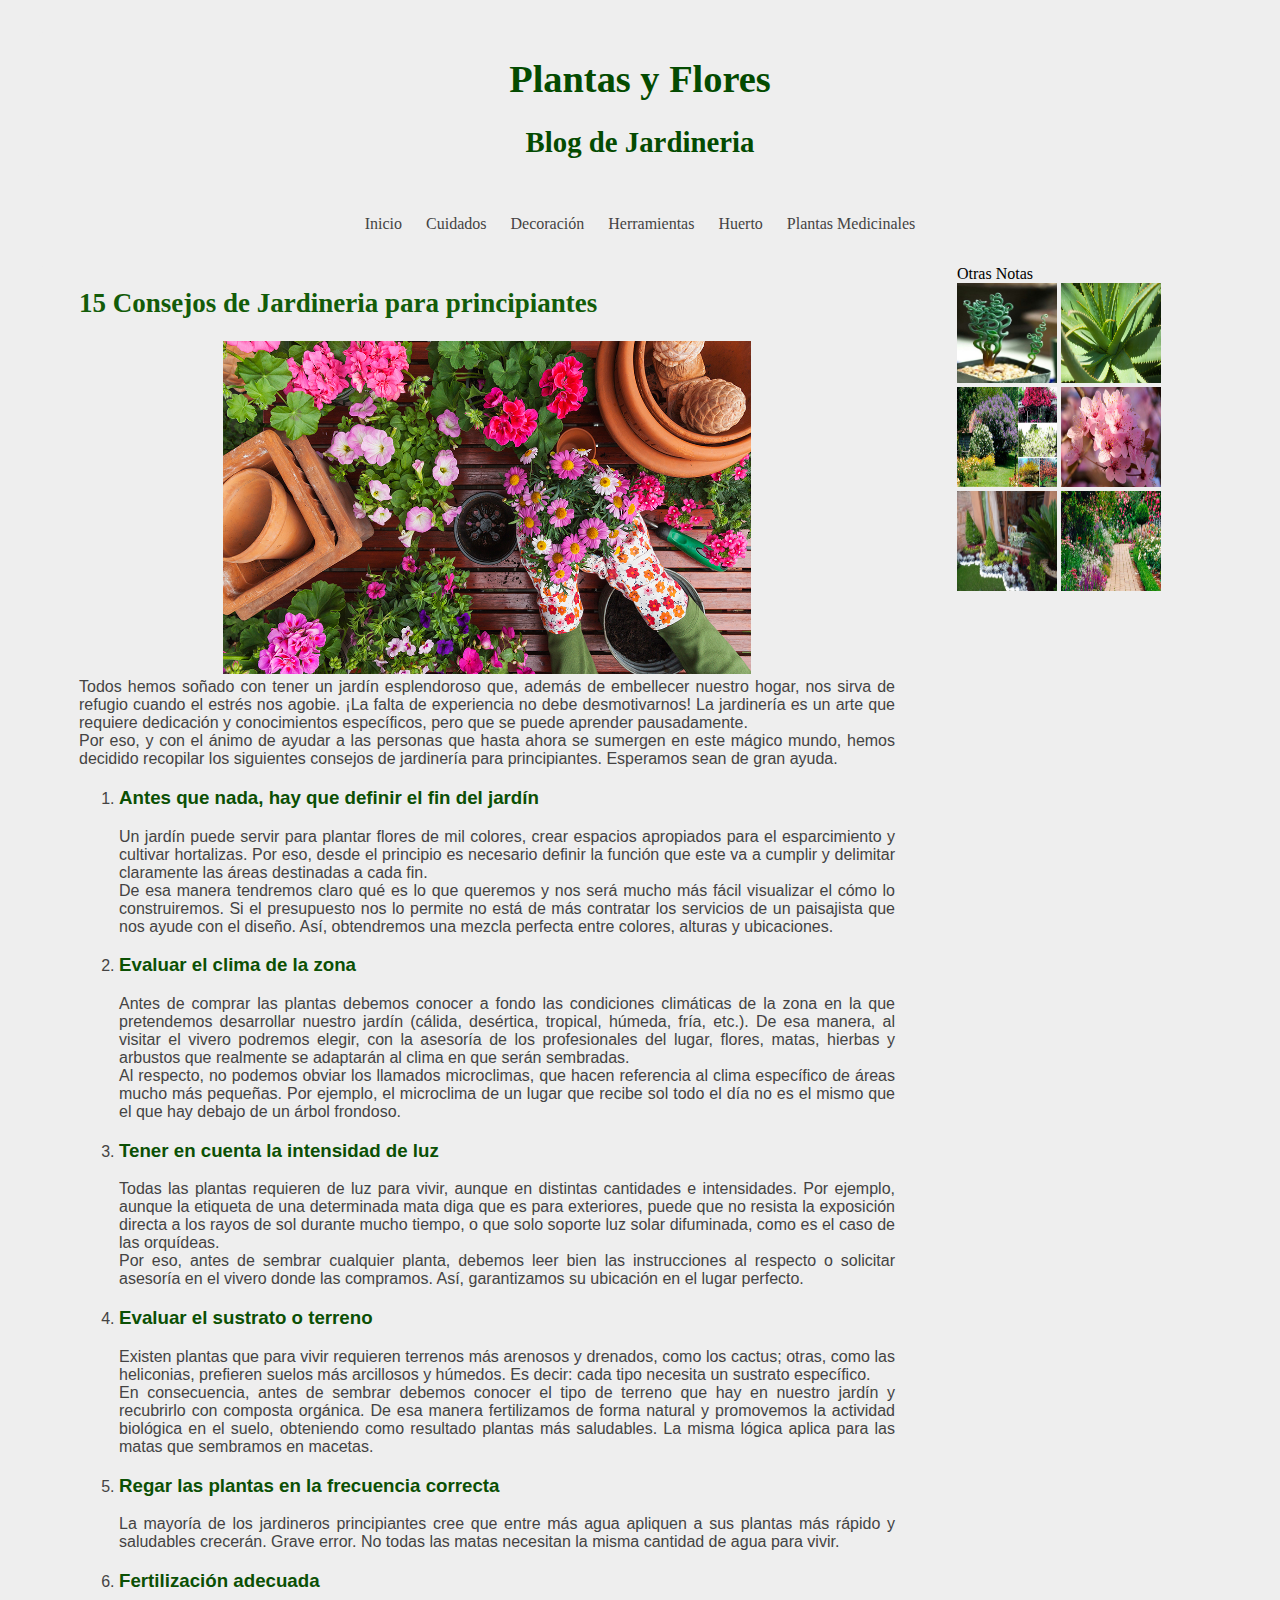
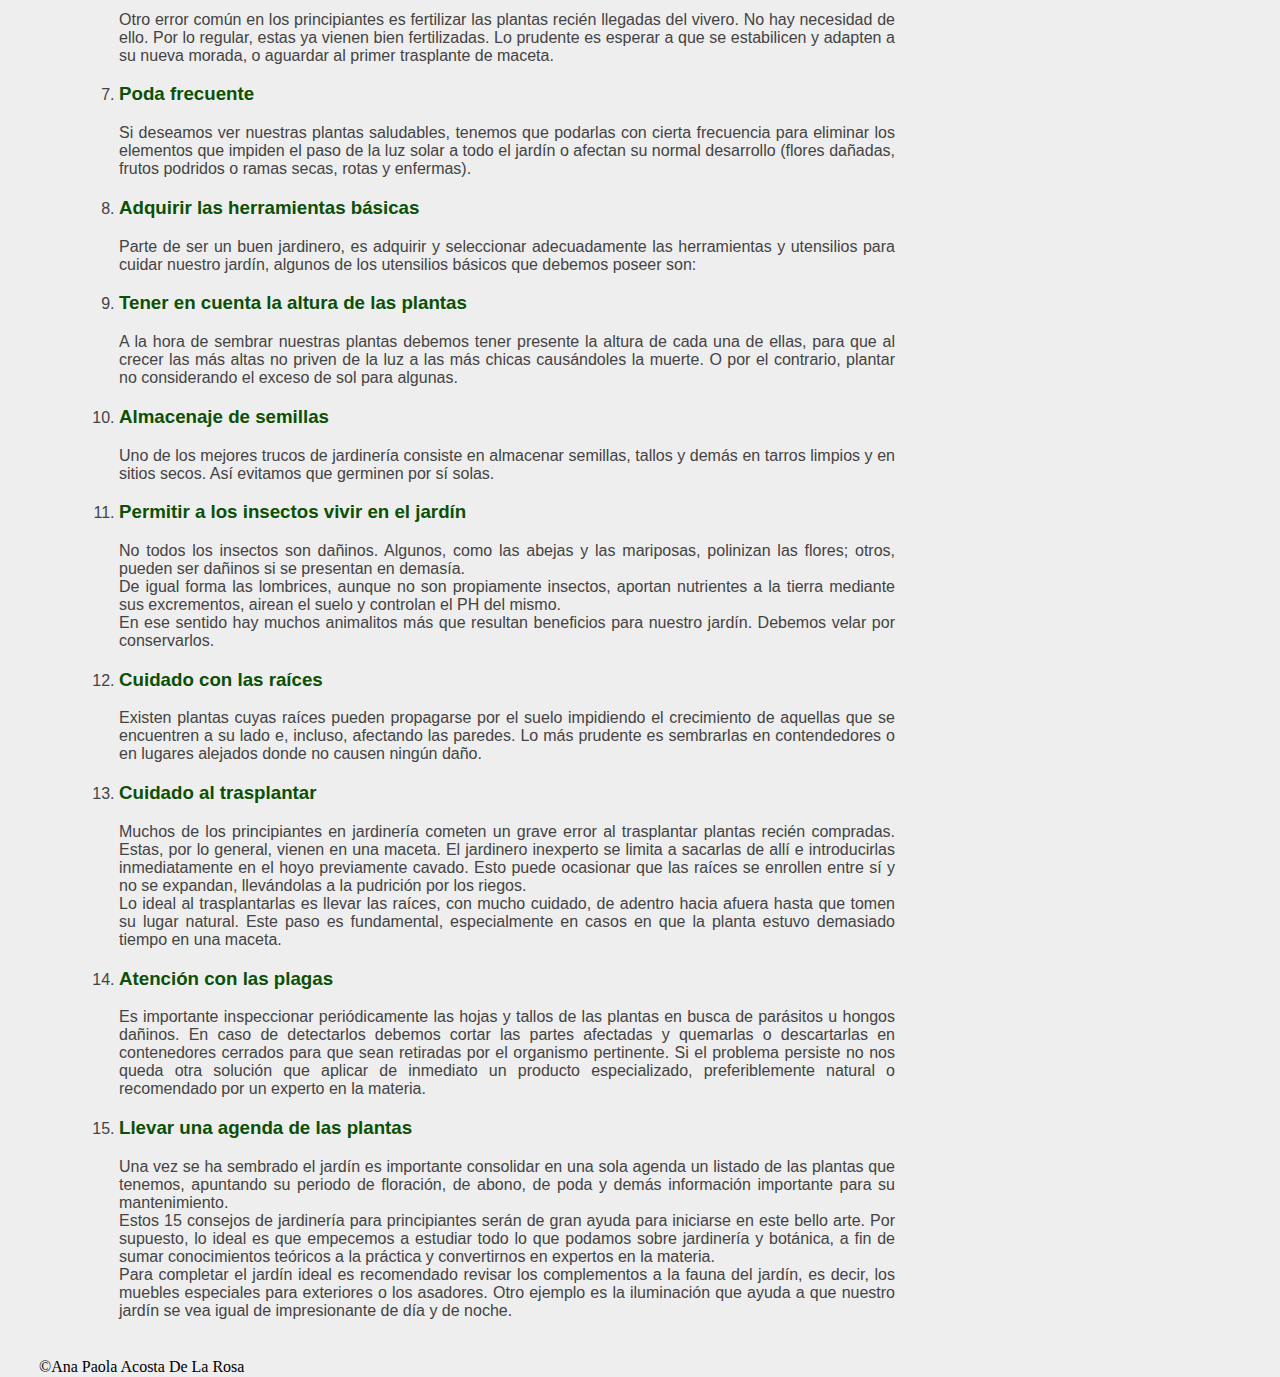
<file: index.html>
<!DOCTYPE html>
<html lang="en">

<head>
    <meta charset="UTF-8">
    <meta name="viewport" content="width=device-width, initial-scale=1.0">
    <title>Plantas y Flores</title>
</head>

<body>

    <link rel="stylesheet" href="./css/main.css">
    <link rel="stylesheet" href="./css/gridAreas.css">
    </head>

    <body>
        <div class="container">

            <div class="box" id="box1">

                <div class="TituloPrincipal">
                    <h1>Plantas y Flores</h1>
                    <h2>Blog de Jardineria</h2>
                </div>

            </div>

            <div class="box" id="box2">

                <nav id="BarraNavegacion">

                    <ul>

                        <li><a href="index.html">Inicio</a></li>
                        <li><a href="cuidados.html">Cuidados</a></li>
                        <li><a href="decoracion.html">Decoración</a></li>
                        <li><a href="herramientas.html">Herramientas</a></li>
                        <li><a href="huerto.html">Huerto</a></li>
                        <li><a href="plantas.html">Plantas Medicinales</a></li>

                    </ul>

                </nav>

            </div>

            <div class="box" id="box3">
                <div class="Titulos">
                    <h2>15 Consejos de Jardineria para principiantes</h2>
                </div>

                <div align="center">
                    <img src="./imagenes/jardineriaPrincipiantes.jpg" alt="Logo" width="528" height="333">
                </div>

                <div class="Informacion">
                    <p>Todos hemos soñado con tener un jardín esplendoroso que, además de embellecer nuestro hogar, nos
                        sirva de
                        refugio
                        cuando el estrés nos agobie. ¡La falta de experiencia no debe desmotivarnos! La jardinería es un
                        arte que
                        requiere dedicación y conocimientos específicos, pero que se puede aprender pausadamente.</p>
                    <p>Por eso, y con el ánimo de ayudar a las personas que hasta ahora se sumergen en este mágico
                        mundo, hemos
                        decidido recopilar los siguientes consejos de jardinería para principiantes. Esperamos sean de
                        gran ayuda.
                    </p>

                </div>

                <div class="Informacion">
                    <ol>

                        <li>
                            <h3>Antes que nada, hay que definir el fin del jardín</h3>
                        </li>

                        <p>Un jardín puede servir para plantar flores de mil colores, crear espacios apropiados para el
                            esparcimiento y cultivar hortalizas. Por eso, desde el principio es necesario definir la
                            función que
                            este va a cumplir y delimitar claramente las áreas destinadas a cada fin.</p>
                        <p>De esa manera tendremos claro qué es lo que queremos y nos será mucho más fácil visualizar el
                            cómo lo
                            construiremos. Si el presupuesto nos lo permite no está de más contratar los servicios de un
                            paisajista
                            que nos ayude con el diseño. Así, obtendremos una mezcla perfecta entre colores, alturas y
                            ubicaciones.
                        </p>

                        <li>
                            <h3>Evaluar el clima de la zona</h3>
                        </li>
                        <p>Antes de comprar las plantas debemos conocer a fondo las condiciones climáticas de la zona en
                            la que
                            pretendemos desarrollar nuestro jardín (cálida, desértica, tropical, húmeda, fría, etc.). De
                            esa manera,
                            al visitar el vivero podremos elegir, con la asesoría de los profesionales del lugar,
                            flores, matas,
                            hierbas y arbustos que realmente se adaptarán al clima en que serán sembradas.</p>
                        <p>Al respecto, no podemos obviar los llamados microclimas, que hacen referencia al clima
                            específico de
                            áreas mucho más pequeñas. Por ejemplo, el microclima de un lugar que recibe sol todo el día
                            no es el
                            mismo que el que hay debajo de un árbol frondoso.</p>

                        <li>
                            <h3>Tener en cuenta la intensidad de luz</h3>
                        </li>
                        <p>Todas las plantas requieren de luz para vivir, aunque en distintas cantidades e intensidades.
                            Por
                            ejemplo, aunque la etiqueta de una determinada mata diga que es para exteriores, puede que
                            no resista la
                            exposición directa a los rayos de sol durante mucho tiempo, o que solo soporte luz solar
                            difuminada,
                            como es el caso de las orquídeas.</p>
                        <p>Por eso, antes de sembrar cualquier planta, debemos leer bien las instrucciones al respecto o
                            solicitar
                            asesoría en el vivero donde las compramos. Así, garantizamos su ubicación en el lugar
                            perfecto.</p>

                        <li>
                            <h3>Evaluar el sustrato o terreno</h3>
                        </li>
                        <p>Existen plantas que para vivir requieren terrenos más arenosos y drenados, como los cactus;
                            otras, como
                            las heliconias, prefieren suelos más arcillosos y húmedos. Es decir: cada tipo necesita un
                            sustrato
                            específico.</p>
                        <p>En consecuencia, antes de sembrar debemos conocer el tipo de terreno que hay en nuestro
                            jardín y
                            recubrirlo con composta orgánica. De esa manera fertilizamos de forma natural y promovemos
                            la actividad
                            biológica en el suelo, obteniendo como resultado plantas más saludables. La misma lógica
                            aplica para las
                            matas que sembramos en macetas.</p>

                        <li>
                            <h3>Regar las plantas en la frecuencia correcta</h3>
                        </li>
                        <p>La mayoría de los jardineros principiantes cree que entre más agua apliquen a sus plantas más
                            rápido y
                            saludables crecerán. Grave error. No todas las matas necesitan la misma cantidad de agua
                            para vivir.</p>

                        <li>
                            <h3>Fertilización adecuada</h3>
                        </li>
                        <p>Otro error común en los principiantes es fertilizar las plantas recién llegadas del vivero.
                            No hay
                            necesidad de ello. Por lo regular, estas ya vienen bien fertilizadas. Lo prudente es esperar
                            a que se
                            estabilicen y adapten a su nueva morada, o aguardar al primer trasplante de maceta.</p>

                        <li>
                            <h3>Poda frecuente</h3>
                        </li>
                        <p>Si deseamos ver nuestras plantas saludables, tenemos que podarlas con cierta frecuencia para
                            eliminar los
                            elementos que impiden el paso de la luz solar a todo el jardín o afectan su normal
                            desarrollo (flores
                            dañadas, frutos podridos o ramas secas, rotas y enfermas).</p>

                        <li>
                            <h3>Adquirir las herramientas básicas</h3>
                        </li>
                        <p>Parte de ser un buen jardinero, es adquirir y seleccionar adecuadamente las herramientas y
                            utensilios
                            para cuidar nuestro jardín, algunos de los utensilios básicos que debemos poseer son:</p>

                        <li>
                            <h3>Tener en cuenta la altura de las plantas</h3>
                        </li>
                        <p>A la hora de sembrar nuestras plantas debemos tener presente la altura de cada una de ellas,
                            para que al
                            crecer las más altas no priven de la luz a las más chicas causándoles la muerte. O por el
                            contrario,
                            plantar no considerando el exceso de sol para algunas.</p>

                        <li>
                            <h3>Almacenaje de semillas</h3>
                        </li>
                        <p>Uno de los mejores trucos de jardinería consiste en almacenar semillas, tallos y demás en
                            tarros limpios
                            y en sitios secos. Así evitamos que germinen por sí solas.</p>

                        <li>
                            <h3>Permitir a los insectos vivir en el jardín</h3>
                        </li>
                        <p>No todos los insectos son dañinos. Algunos, como las abejas y las mariposas, polinizan las
                            flores; otros,
                            pueden ser dañinos si se presentan en demasía.</p>
                        <p>De igual forma las lombrices, aunque no son propiamente insectos, aportan nutrientes a la
                            tierra mediante
                            sus excrementos, airean el suelo y controlan el PH del mismo.</p>
                        <p>En ese sentido hay muchos animalitos más que resultan beneficios para nuestro jardín. Debemos
                            velar por
                            conservarlos.</p>

                        <li>
                            <h3>Cuidado con las raíces</h3>
                        </li>
                        <p>Existen plantas cuyas raíces pueden propagarse por el suelo impidiendo el crecimiento de
                            aquellas que se
                            encuentren a su lado e, incluso, afectando las paredes. Lo más prudente es sembrarlas en
                            contendedores o
                            en lugares alejados donde no causen ningún daño.</p>

                        <li>
                            <h3>Cuidado al trasplantar</h3>
                        </li>
                        <p>Muchos de los principiantes en jardinería cometen un grave error al trasplantar plantas
                            recién compradas.
                            Estas, por lo general, vienen en una maceta. El jardinero inexperto se limita a sacarlas de
                            allí e
                            introducirlas inmediatamente en el hoyo previamente cavado. Esto puede ocasionar que las
                            raíces se
                            enrollen entre sí y no se expandan, llevándolas a la pudrición por los riegos.</p>
                        <p>Lo ideal al trasplantarlas es llevar las raíces, con mucho cuidado, de adentro hacia afuera
                            hasta que
                            tomen su lugar natural. Este paso es fundamental, especialmente en casos en que la planta
                            estuvo
                            demasiado tiempo en una maceta.</p>

                        <li>
                            <h3>Atención con las plagas</h3>
                        </li>
                        <p>Es importante inspeccionar periódicamente las hojas y tallos de las plantas en busca de
                            parásitos u
                            hongos dañinos. En caso de detectarlos debemos cortar las partes afectadas y quemarlas o
                            descartarlas en
                            contenedores cerrados para que sean retiradas por el organismo pertinente. Si el problema
                            persiste no
                            nos queda otra solución que aplicar de inmediato un producto especializado, preferiblemente
                            natural o
                            recomendado por un experto en la materia.</p>

                        <li>
                            <h3>Llevar una agenda de las plantas</h3>
                        </li>
                        <p>Una vez se ha sembrado el jardín es importante consolidar en una sola agenda un listado de
                            las plantas
                            que tenemos, apuntando su periodo de floración, de abono, de poda y demás información
                            importante para su
                            mantenimiento.</p>
                        <p>Estos 15 consejos de jardinería para principiantes serán de gran ayuda para iniciarse en este
                            bello arte.
                            Por supuesto, lo ideal es que empecemos a estudiar todo lo que podamos sobre jardinería y
                            botánica, a
                            fin de sumar conocimientos teóricos a la práctica y convertirnos en expertos en la materia.
                        </p>
                        <p>Para completar el jardín ideal es recomendado revisar los complementos a la fauna del jardín,
                            es decir,
                            los muebles especiales para exteriores o los asadores. Otro ejemplo es la iluminación que
                            ayuda a que
                            nuestro jardín se vea igual de impresionante de día y de noche.</p>
                    </ol>

                </div>

            </div>

            <div class="box" id="box4">
                <p>Otras Notas</p>
    
                <img src="./imagenes/planta.jpg" alt="Logo" width="100" height="100">
                <img src="./imagenes/aloe-vera-plant-1484074843rYR.jpg" alt="Logo" width="100" height="100">
                <img src="./imagenes/árboldes-para-jardines-pequeños.jpg" alt="Logo" width="100" height="100">
                <img src="./imagenes/Flores-SF-6.jpg" alt="Logo" width="100" height="100">
                <img src="./imagenes/8118e777687220af0b35631bfbbeca9b.jpg" alt="Logo" width="100" height="100">
                <img src="./imagenes/jardin-mujeresdemoda-1024x576.jpg" alt="Logo" width="100" height="100">
    
    
            </div>

            <div class="box" id="box5">
                <footer>
                    <p>&copy;Ana Paola Acosta De La Rosa</p>
                </footer>
            </div>

        </div>
    </body>

</html>
</file>
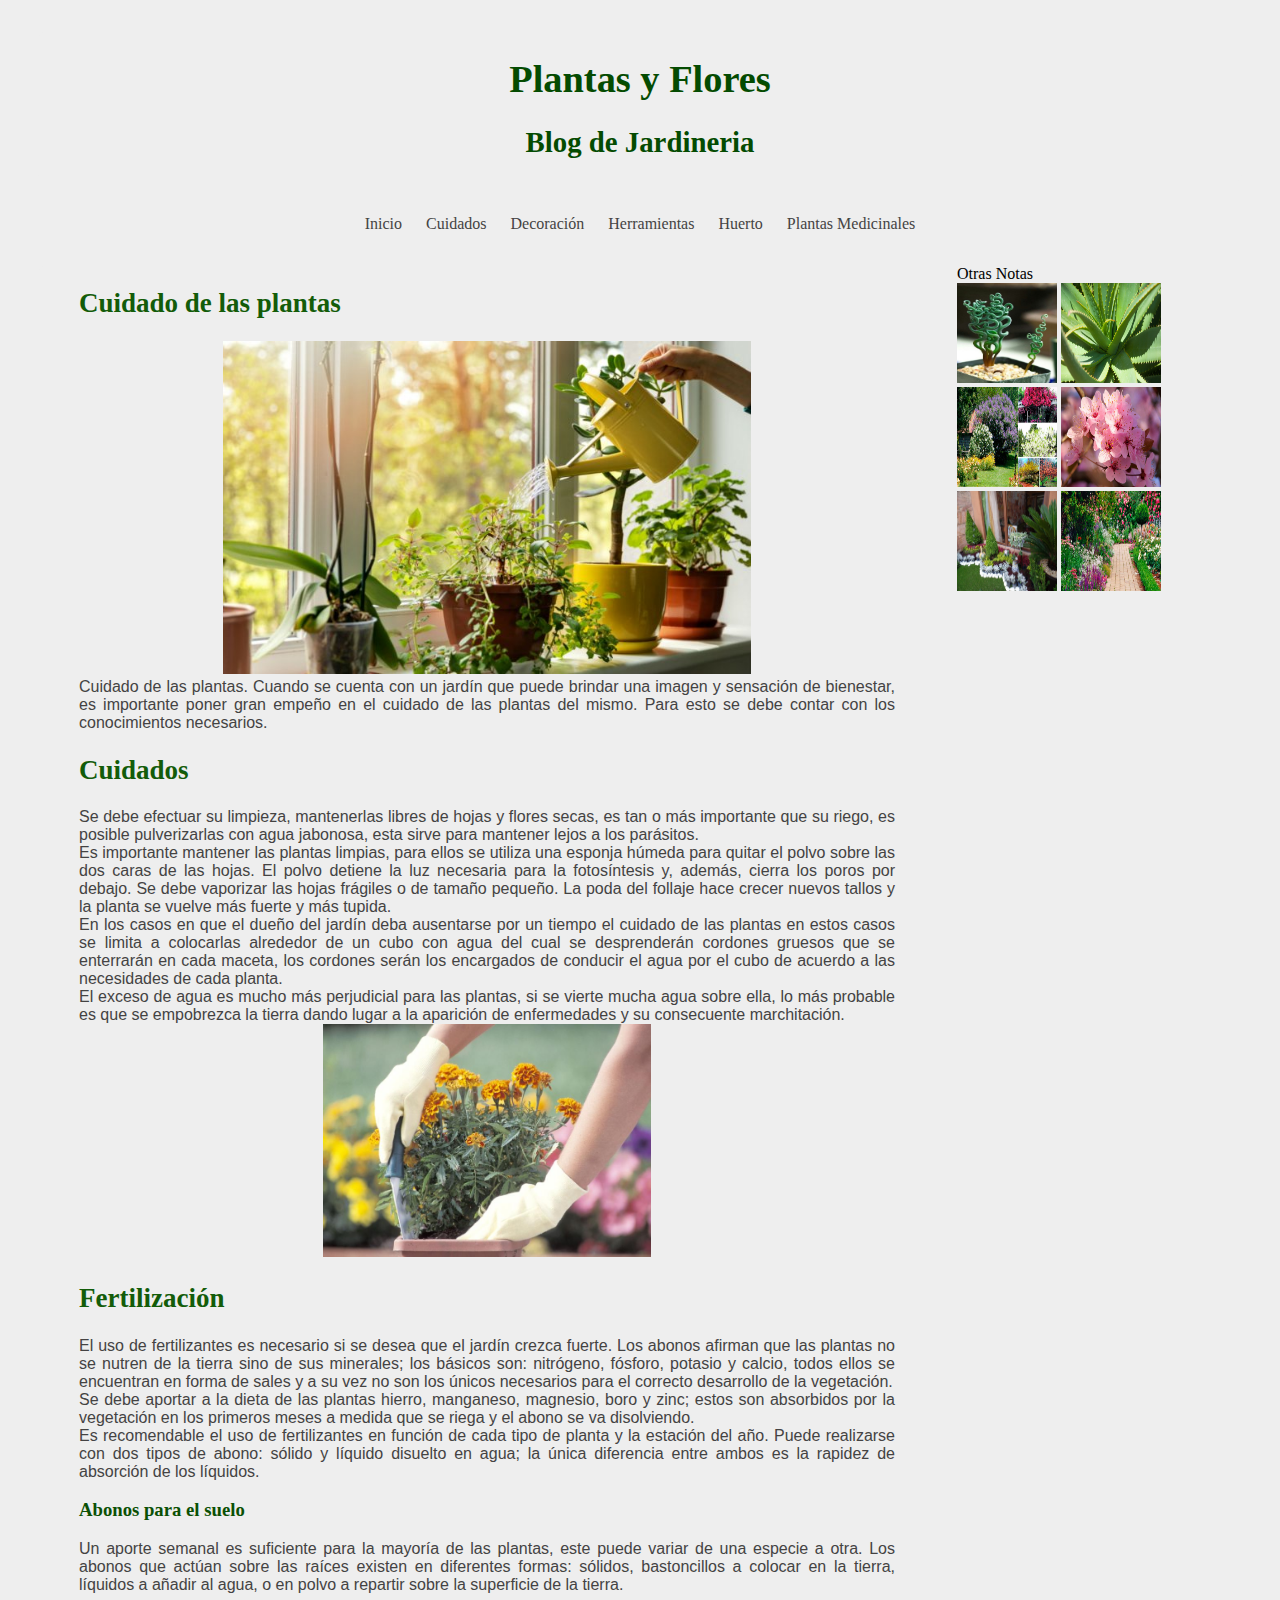
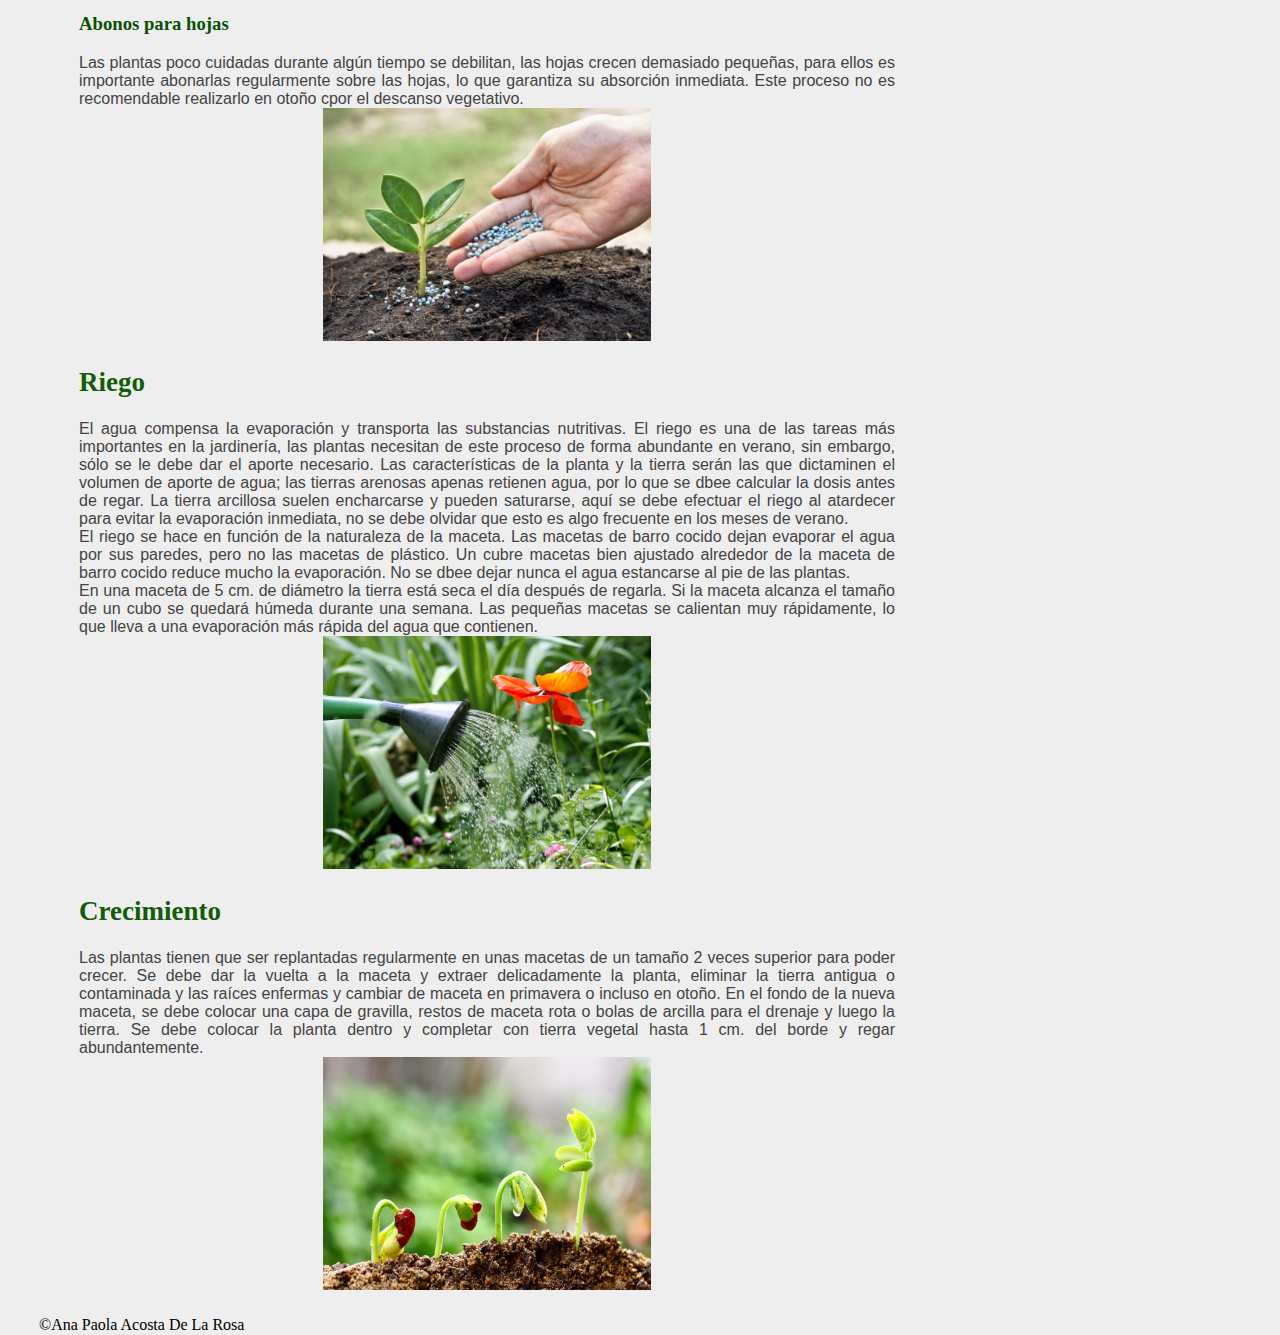
<file: cuidados.html>
<!DOCTYPE html>
<html lang="en">

<head>
    <meta charset="UTF-8">
    <meta name="viewport" content="width=device-width, initial-scale=1.0">
    <title>Plantas y Flores</title>
    <link rel="stylesheet" href="./css/main.css">
    <link rel="stylesheet" href="./css/gridAreas.css">
</head>

<body>

    <div class="container">

        <div class="box" id="box1">
            <div class="TituloPrincipal">

                <h1>Plantas y Flores</h1>
                <h2>Blog de Jardineria</h2>
            </div>

        </div>

        <div class="box" id="box2">
            <nav id="BarraNavegacion">

                <ul>

                    <li><a href="index.html">Inicio</a></li>
                    <li><a href="cuidados.html">Cuidados</a></li>
                    <li><a href="decoracion.html">Decoración</a></li>
                    <li><a href="herramientas.html">Herramientas</a></li>
                    <li><a href="huerto.html">Huerto</a></li>
                    <li><a href="plantas.html">Plantas Medicinales</a></li>

                </ul>

            </nav>

        </div>
        <div class="box" id="box3">
            <div class="Titulos">
                <h2>Cuidado de las plantas</h2>
            </div>

            <div align="center">
                <img src="./imagenes/cuidado.jpg" alt="Logo" width="528" height="333">

            </div>

            <div class="Informacion">
                <p>Cuidado de las plantas. Cuando se cuenta con un jardín que puede brindar una imagen y sensación de
                    bienestar,
                    es importante poner gran empeño en el cuidado de las plantas del mismo. Para esto se debe contar con
                    los
                    conocimientos necesarios.</p>
            </div>

            <div class="Titulos">
                <h2>Cuidados</h2>
            </div>

            <div class="Informacion">
                <p>Se debe efectuar su limpieza, mantenerlas libres de hojas y flores secas, es tan o más importante que
                    su
                    riego, es posible pulverizarlas con agua jabonosa, esta sirve para mantener lejos a los parásitos.
                </p>

                <p>Es importante mantener las plantas limpias, para ellos se utiliza una esponja húmeda para quitar el
                    polvo
                    sobre las dos caras de las hojas. El polvo detiene la luz necesaria para la fotosíntesis y, además,
                    cierra
                    los poros por debajo. Se debe vaporizar las hojas frágiles o de tamaño pequeño. La poda del follaje
                    hace
                    crecer nuevos tallos y la planta se vuelve más fuerte y más tupida.</p>

                <p>En los casos en que el dueño del jardín deba ausentarse por un tiempo el cuidado de las plantas en
                    estos
                    casos se limita a colocarlas alrededor de un cubo con agua del cual se desprenderán cordones gruesos
                    que se
                    enterrarán en cada maceta, los cordones serán los encargados de conducir el agua por el cubo de
                    acuerdo a
                    las necesidades de cada planta.</p>

                <p>El exceso de agua es mucho más perjudicial para las plantas, si se vierte mucha agua sobre ella, lo
                    más
                    probable es que se empobrezca la tierra dando lugar a la aparición de enfermedades y su consecuente
                    marchitación.</p>
            </div>

            <div align="center">
                <img src="./imagenes/cuidados.jpg" alt="Logo" width="328" height="233">
            </div>

            <div class="Titulos">
                <h2>Fertilización</h2>
            </div>

            <div class="Informacion">
                <p>El uso de fertilizantes es necesario si se desea que el jardín crezca fuerte. Los abonos afirman que
                    las
                    plantas no se nutren de la tierra sino de sus minerales; los básicos son: nitrógeno, fósforo,
                    potasio y
                    calcio, todos ellos se encuentran en forma de sales y a su vez no son los únicos necesarios para el
                    correcto
                    desarrollo de la vegetación.</p>

                <p>Se debe aportar a la dieta de las plantas hierro, manganeso, magnesio, boro y zinc; estos son
                    absorbidos por
                    la vegetación en los primeros meses a medida que se riega y el abono se va disolviendo.</p>

                <p>Es recomendable el uso de fertilizantes en función de cada tipo de planta y la estación del año.
                    Puede
                    realizarse con dos tipos de abono: sólido y líquido disuelto en agua; la única diferencia entre
                    ambos es la
                    rapidez de absorción de los líquidos.</p>
            </div>

            <div class="Subtitulos">
                <h3>Abonos para el suelo</h3>
            </div>

            <div class="Informacion">
                <p>Un aporte semanal es suficiente para la mayoría de las plantas, este puede variar de una especie a
                    otra. Los
                    abonos que actúan sobre las raíces existen en diferentes formas: sólidos, bastoncillos a colocar en
                    la
                    tierra, líquidos a añadir al agua, o en polvo a repartir sobre la superficie de la tierra.</p>
            </div>

            <div class="Subtitulos">
                <h3>Abonos para hojas</h3>
            </div>

            <div class="Informacion">
                <p>Las plantas poco cuidadas durante algún tiempo se debilitan, las hojas crecen demasiado pequeñas,
                    para ellos
                    es importante abonarlas regularmente sobre las hojas, lo que garantiza su absorción inmediata. Este
                    proceso
                    no es recomendable realizarlo en otoño cpor el descanso vegetativo.</p>
            </div>

            <div align="center">
                <img src="./imagenes/Fertilización.jpg" alt="Logo" width="328" height="233">
            </div>

            <div class="Titulos">
                <h2>Riego</h2>
            </div>

            <div class="Informacion">
                <p>El agua compensa la evaporación y transporta las substancias nutritivas. El riego es una de las
                    tareas más
                    importantes en la jardinería, las plantas necesitan de este proceso de forma abundante en verano,
                    sin
                    embargo, sólo se le debe dar el aporte necesario. Las características de la planta y la tierra serán
                    las que
                    dictaminen el volumen de aporte de agua; las tierras arenosas apenas retienen agua, por lo que se
                    dbee
                    calcular la dosis antes de regar. La tierra arcillosa suelen encharcarse y pueden saturarse, aquí se
                    debe
                    efectuar el riego al atardecer para evitar la evaporación inmediata, no se debe olvidar que esto es
                    algo
                    frecuente en los meses de verano.</p>

                <p>El riego se hace en función de la naturaleza de la maceta. Las macetas de barro cocido dejan evaporar
                    el agua
                    por sus paredes, pero no las macetas de plástico. Un cubre macetas bien ajustado alrededor de la
                    maceta de
                    barro cocido reduce mucho la evaporación. No se dbee dejar nunca el agua estancarse al pie de las
                    plantas.
                </p>

                <p>En una maceta de 5 cm. de diámetro la tierra está seca el día después de regarla. Si la maceta
                    alcanza el
                    tamaño de un cubo se quedará húmeda durante una semana. Las pequeñas macetas se calientan muy
                    rápidamente,
                    lo que lleva a una evaporación más rápida del agua que contienen.</p>
            </div>

            <div align="center">
                <img src="./imagenes/Riego.jpg" alt="Logo" width="328" height="233">
            </div>

            <div class="Titulos">
                <h2>Crecimiento</h2>
            </div>

            <div class="Informacion">
                <p>Las plantas tienen que ser replantadas regularmente en unas macetas de un tamaño 2 veces superior
                    para poder
                    crecer. Se debe dar la vuelta a la maceta y extraer delicadamente la planta, eliminar la tierra
                    antigua o
                    contaminada y las raíces enfermas y cambiar de maceta en primavera o incluso en otoño. En el fondo
                    de la
                    nueva maceta, se debe colocar una capa de gravilla, restos de maceta rota o bolas de arcilla para el
                    drenaje
                    y luego la tierra. Se debe colocar la planta dentro y completar con tierra vegetal hasta 1 cm. del
                    borde y
                    regar abundantemente.</p>
            </div>


            <div align="center">

                <div>
                    <img src="./imagenes/Crecimiento.jpg" alt="Logo" width="328" height="233">
                </div>

            </div>

        </div>

        <div class="box" id="box4">
            <p>Otras Notas</p>

            <img src="./imagenes/planta.jpg" alt="Logo" width="100" height="100">
            <img src="./imagenes/aloe-vera-plant-1484074843rYR.jpg" alt="Logo" width="100" height="100">
            <img src="./imagenes/árboldes-para-jardines-pequeños.jpg" alt="Logo" width="100" height="100">
            <img src="./imagenes/Flores-SF-6.jpg" alt="Logo" width="100" height="100">
            <img src="./imagenes/8118e777687220af0b35631bfbbeca9b.jpg" alt="Logo" width="100" height="100">
            <img src="./imagenes/jardin-mujeresdemoda-1024x576.jpg" alt="Logo" width="100" height="100">


        </div>


        <div class="box" id="box5">
            <footer>
                <p>&copy;Ana Paola Acosta De La Rosa</p>
            </footer>
        </div>


    </div>

</body>

</html>
</file>
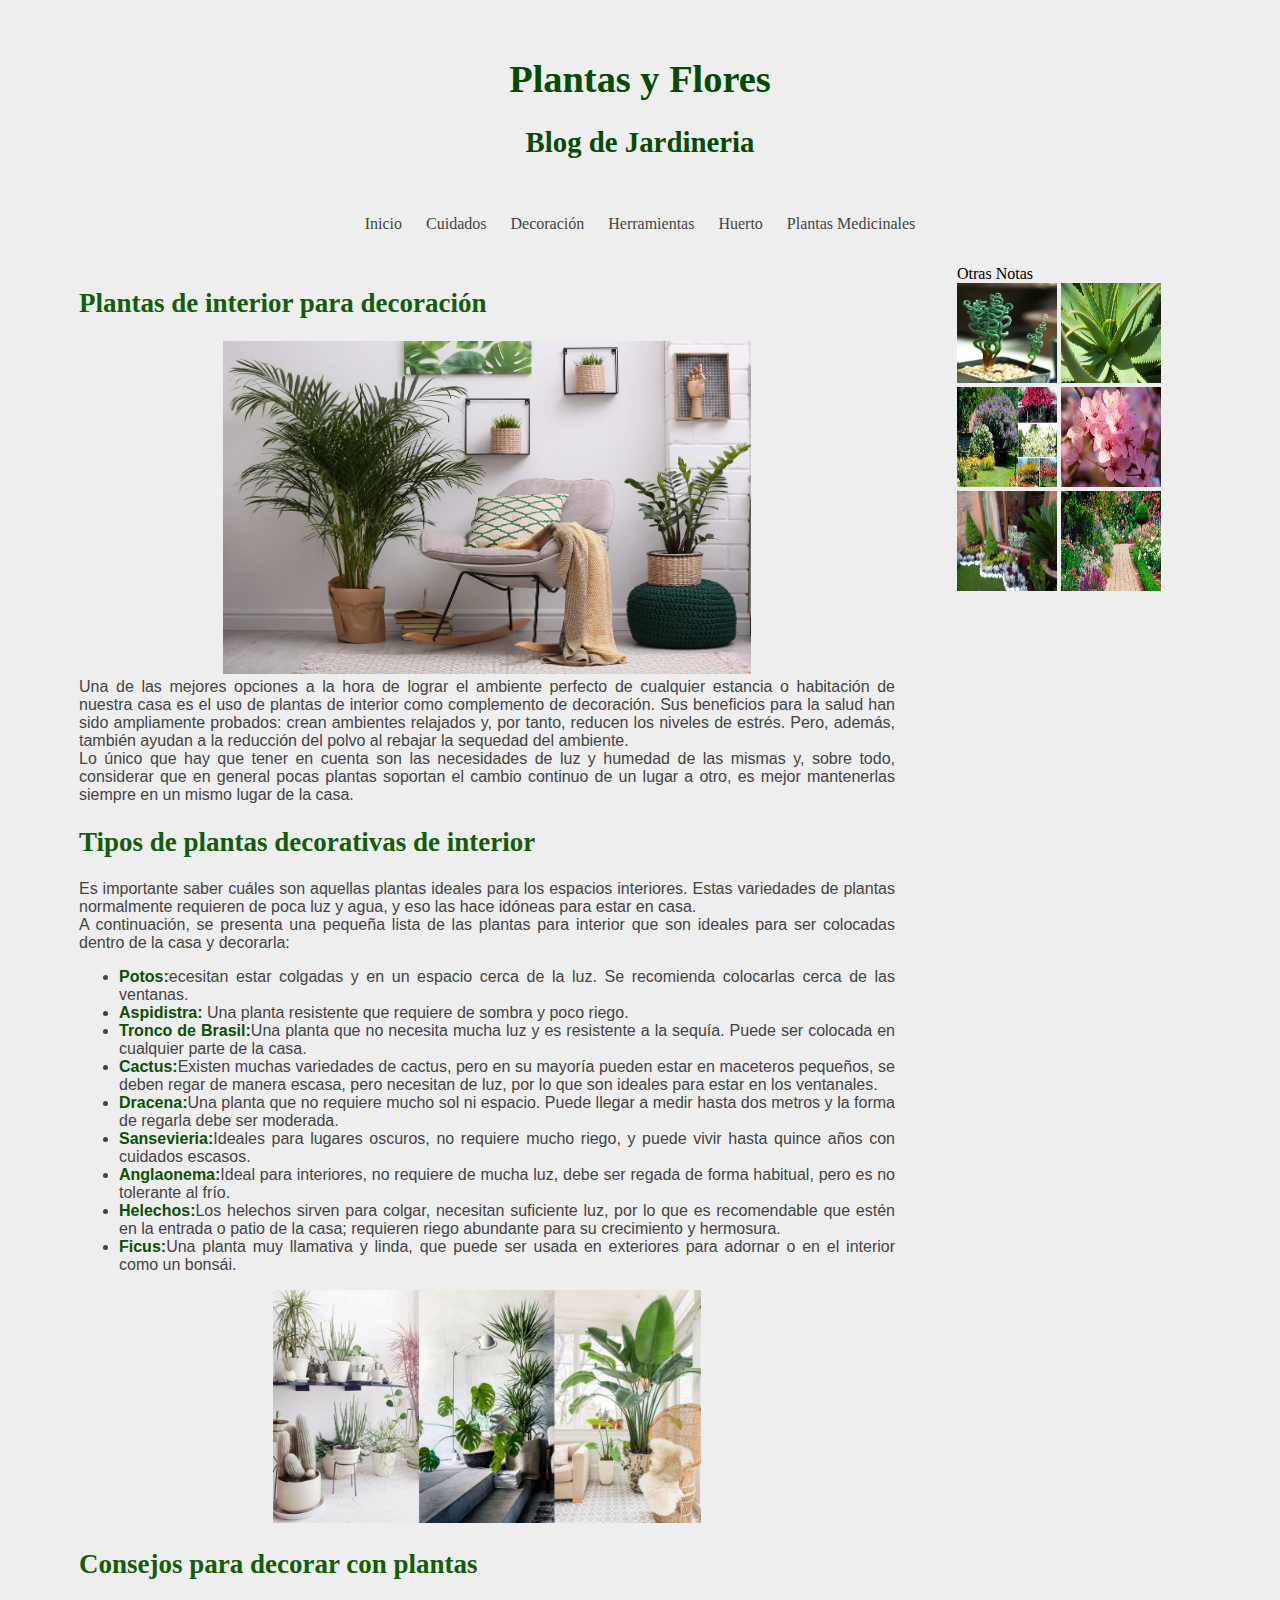
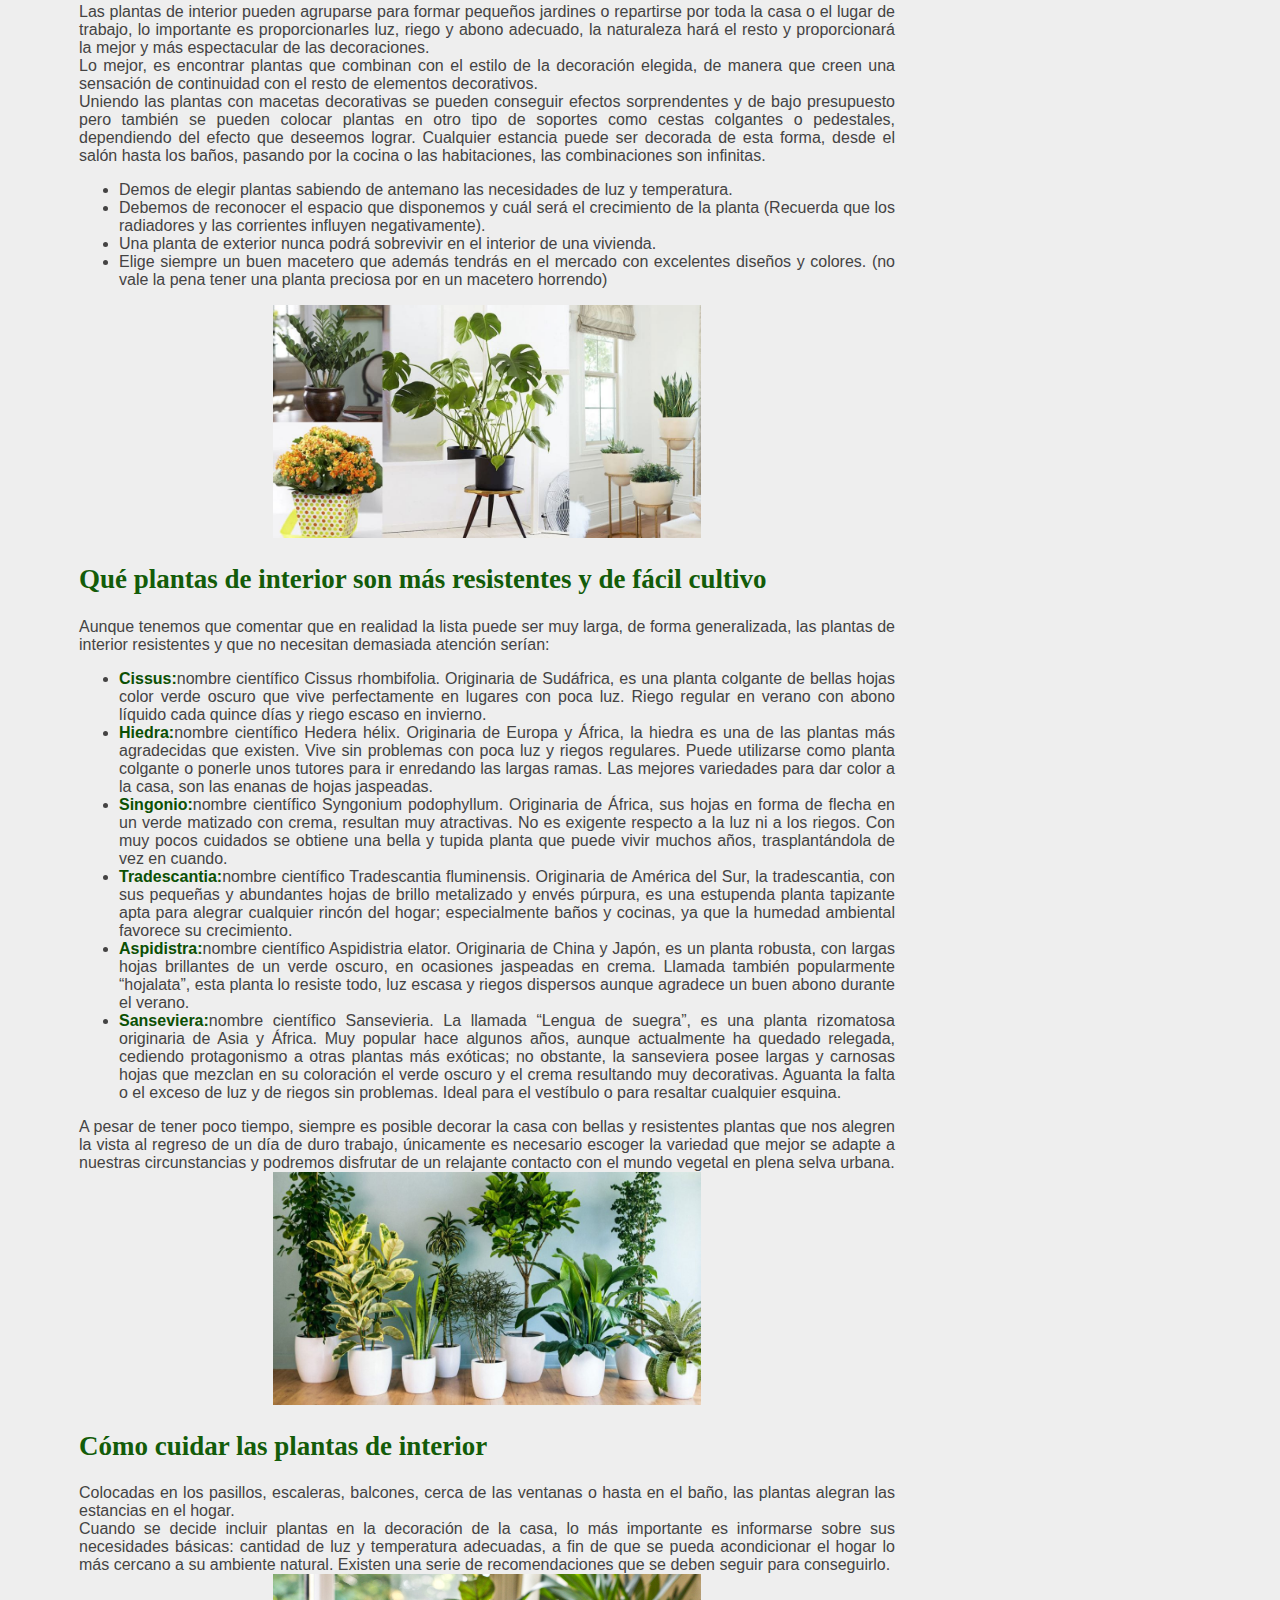
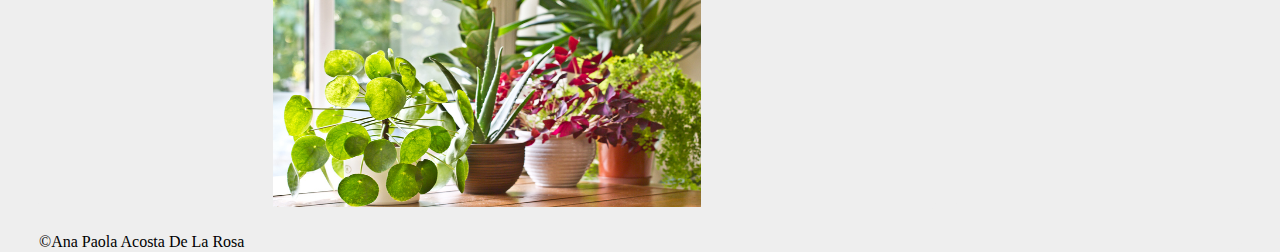
<file: decoracion.html>
<!DOCTYPE html>
<html lang="en">

<head>
    <meta charset="UTF-8">
    <meta name="viewport" content="width=device-width, initial-scale=1.0">
    <title>Plantas y Flores</title>
    <link rel="stylesheet" href="./css/main.css">
    <link rel="stylesheet" href="./css/gridAreas.css">
</head>

<body>

    <div class="container">
        <div class="box" id="box1">

            <div class="TituloPrincipal">
                <h1>Plantas y Flores</h1>
                <h2>Blog de Jardineria</h2>
            </div>

        </div>

        <div class="box" id="box2">
            <nav id="BarraNavegacion">

                <ul>

                    <li><a href="index.html">Inicio</a></li>
                    <li><a href="cuidados.html">Cuidados</a></li>
                    <li><a href="decoracion.html">Decoración</a></li>
                    <li><a href="herramientas.html">Herramientas</a></li>
                    <li><a href="huerto.html">Huerto</a></li>
                    <li><a href="plantas.html">Plantas Medicinales</a></li>

                </ul>

            </nav>
        </div>
        <div class="box" id="box3">
            <div class="Titulos">
                <h2>Plantas de interior para decoración</h2>
            </div>

            <div align="center">
                <img src="./imagenes/decoracionPlantas.jpeg" alt="Logo" width="528" height="333">
            </div>

            <div class="Informacion">
                <p>Una de las mejores opciones a la hora de lograr el ambiente perfecto de cualquier estancia o
                    habitación de
                    nuestra casa es el uso de plantas de interior como complemento de decoración. Sus beneficios para la
                    salud
                    han
                    sido ampliamente probados: crean ambientes relajados y, por tanto, reducen los niveles de estrés.
                    Pero,
                    además,
                    también ayudan a la reducción del polvo al rebajar la sequedad del ambiente.</p>
                <p>Lo único que hay que tener en cuenta son las necesidades de luz y humedad de las mismas y, sobre
                    todo,
                    considerar
                    que en general pocas plantas soportan el cambio continuo de un lugar a otro, es mejor mantenerlas
                    siempre en
                    un
                    mismo lugar de la casa.</p>
            </div>

            <div class="Titulos">
                <h2>Tipos de plantas decorativas de interior</h2>
            </div>

            <div class="Informacion">
                <p>Es importante saber cuáles son aquellas plantas ideales para los espacios interiores. Estas
                    variedades de
                    plantas
                    normalmente requieren de poca luz y agua, y eso las hace idóneas para estar en casa.</p>
                <p>A continuación, se presenta una pequeña lista de las plantas para interior que son ideales para ser
                    colocadas
                    dentro de la casa y decorarla:</p>

                <ul>

                    <li><b>Potos:</b>ecesitan estar colgadas y en un espacio cerca de la luz. Se recomienda colocarlas
                        cerca de
                        las
                        ventanas.</li>
                    <li><b>Aspidistra:</b> Una planta resistente que requiere de sombra y poco riego.</li>
                    <li><b>Tronco de Brasil:</b>Una planta que no necesita mucha luz y es resistente a la sequía. Puede
                        ser
                        colocada
                        en cualquier parte de la casa.</li>
                    <li><b>Cactus:</b>Existen muchas variedades de cactus, pero en su mayoría pueden estar en maceteros
                        pequeños, se
                        deben regar de manera escasa, pero necesitan de luz, por lo que son ideales para estar en los
                        ventanales.
                    </li>
                    <li><b>Dracena:</b>Una planta que no requiere mucho sol ni espacio. Puede llegar a medir hasta dos
                        metros y
                        la
                        forma de regarla debe ser moderada.</li>
                    <li><b>Sansevieria:</b>Ideales para lugares oscuros, no requiere mucho riego, y puede vivir hasta
                        quince
                        años
                        con cuidados escasos.</li>
                    <li><b>Anglaonema:</b>Ideal para interiores, no requiere de mucha luz, debe ser regada de forma
                        habitual,
                        pero
                        es no tolerante al frío.</li>
                    <li><b>Helechos:</b>Los helechos sirven para colgar, necesitan suficiente luz, por lo que es
                        recomendable
                        que
                        estén en la entrada o patio de la casa; requieren riego abundante para su crecimiento y
                        hermosura.</li>
                    <li><b>Ficus:</b>Una planta muy llamativa y linda, que puede ser usada en exteriores para adornar o
                        en el
                        interior como un bonsái.</li>
                </ul>
            </div>

            <div align="center">
                <img src="./imagenes/decoracion.jpg" alt="Logo" width="428" height="233">
            </div>

            <div class="Titulos">
                <h2>Consejos para decorar con plantas</h2>
            </div>

            <div class="Informacion">
                <p>Las plantas de interior pueden agruparse para formar pequeños jardines o repartirse por toda la casa
                    o el
                    lugar
                    de trabajo, lo importante es proporcionarles luz, riego y abono adecuado, la naturaleza hará el
                    resto y
                    proporcionará la mejor y más espectacular de las decoraciones.</p>
                <p>Lo mejor, es encontrar plantas que combinan con el estilo de la decoración elegida, de manera que
                    creen una
                    sensación de continuidad con el resto de elementos decorativos.</p>
                <p>Uniendo las plantas con macetas decorativas se pueden conseguir efectos sorprendentes y de bajo
                    presupuesto
                    pero
                    también se pueden colocar plantas en otro tipo de soportes como cestas colgantes o pedestales,
                    dependiendo
                    del
                    efecto que deseemos lograr. Cualquier estancia puede ser decorada de esta forma, desde el salón
                    hasta los
                    baños,
                    pasando por la cocina o las habitaciones, las combinaciones son infinitas.</p>

                <ul>

                    <li>Demos de elegir plantas sabiendo de antemano las necesidades de luz y temperatura.</li>
                    <li>Debemos de reconocer el espacio que disponemos y cuál será el crecimiento de la planta (Recuerda
                        que los
                        radiadores y las corrientes influyen negativamente).</li>
                    <li>Una planta de exterior nunca podrá sobrevivir en el interior de una vivienda.</li>
                    <li>Elige siempre un buen macetero que además tendrás en el mercado con excelentes diseños y
                        colores. (no
                        vale la pena tener una planta preciosa por en un macetero horrendo)</li>

                </ul>
            </div>

            <div align="center">
                <img src="./imagenes/consejosDecoracion.jpg" alt="Logo" width="428" height="233">
            </div>

            <div class="Titulos">
                <h2>Qué plantas de interior son más resistentes y de fácil cultivo</h2>
            </div>

            <div class="Informacion">
                <p>Aunque tenemos que comentar que en realidad la lista puede ser muy larga, de forma generalizada, las
                    plantas
                    de interior resistentes y que no necesitan demasiada atención serían:</p>

                <ul>
                    <li><b>Cissus:</b>nombre científico Cissus rhombifolia. Originaria de Sudáfrica, es una planta
                        colgante de
                        bellas hojas color verde oscuro que vive perfectamente en lugares con poca luz. Riego regular en
                        verano
                        con abono líquido cada quince días y riego escaso en invierno.</li>
                    <li><b>Hiedra:</b>nombre científico Hedera hélix. Originaria de Europa y África, la hiedra es una de
                        las
                        plantas más agradecidas que existen. Vive sin problemas con poca luz y riegos regulares. Puede
                        utilizarse como planta colgante o ponerle unos tutores para ir enredando las largas ramas. Las
                        mejores
                        variedades para dar color a la casa, son las enanas de hojas jaspeadas.</li>
                    <li><b>Singonio:</b>nombre científico Syngonium podophyllum. Originaria de África, sus hojas en
                        forma de
                        flecha en un verde matizado con crema, resultan muy atractivas. No es exigente respecto a la luz
                        ni a
                        los riegos. Con muy pocos cuidados se obtiene una bella y tupida planta que puede vivir muchos
                        años,
                        trasplantándola de vez en cuando.</li>
                    <li><b>Tradescantia:</b>nombre científico Tradescantia fluminensis. Originaria de América del Sur,
                        la
                        tradescantia, con sus pequeñas y abundantes hojas de brillo metalizado y envés púrpura, es una
                        estupenda
                        planta tapizante apta para alegrar cualquier rincón del hogar; especialmente baños y cocinas, ya
                        que la
                        humedad ambiental favorece su crecimiento.</li>
                    <li><b>Aspidistra:</b>nombre científico Aspidistria elator. Originaria de China y Japón, es un
                        planta
                        robusta, con largas hojas brillantes de un verde oscuro, en ocasiones jaspeadas en crema.
                        Llamada
                        también popularmente “hojalata”, esta planta lo resiste todo, luz escasa y riegos dispersos
                        aunque
                        agradece un buen abono durante el verano.</li>
                    <li><b>Sanseviera:</b>nombre científico Sansevieria. La llamada “Lengua de suegra”, es una planta
                        rizomatosa
                        originaria de Asia y África. Muy popular hace algunos años, aunque actualmente ha quedado
                        relegada,
                        cediendo protagonismo a otras plantas más exóticas; no obstante, la sanseviera posee largas y
                        carnosas
                        hojas que mezclan en su coloración el verde oscuro y el crema resultando muy decorativas.
                        Aguanta la
                        falta o el exceso de luz y de riegos sin problemas. Ideal para el vestíbulo o para resaltar
                        cualquier
                        esquina.</li>

                </ul>

                <p>A pesar de tener poco tiempo, siempre es posible decorar la casa con bellas y resistentes plantas que
                    nos
                    alegren la vista al regreso de un día de duro trabajo, únicamente es necesario escoger la variedad
                    que mejor
                    se adapte a nuestras circunstancias y podremos disfrutar de un relajante contacto con el mundo
                    vegetal en
                    plena selva urbana.</p>

            </div>

            <div align="center">
                <img src="./imagenes/plantasResistetes.jpg" alt="Logo" width="428" height="233">
            </div>

            <div class="Titulos">
                <h2>Cómo cuidar las plantas de interior</h2>
            </div>

            <div class="Informacion">
                <p>Colocadas en los pasillos, escaleras, balcones, cerca de las ventanas o hasta en el baño, las plantas
                    alegran
                    las estancias en el hogar.</p>
                <p>Cuando se decide incluir plantas en la decoración de la casa, lo más importante es informarse sobre
                    sus
                    necesidades básicas: cantidad de luz y temperatura adecuadas, a fin de que se pueda acondicionar el
                    hogar lo
                    más cercano a su ambiente natural. Existen una serie de recomendaciones que se deben seguir para
                    conseguirlo.</p>
            </div>

            <div align="center">
                <img src="./imagenes/plantaInteriorCuidados.jpg" alt="Logo" width="428" height="233">
            </div>

        </div>

        <div class="box" id="box4">
            <p>Otras Notas</p>

            <img src="./imagenes/planta.jpg" alt="Logo" width="100" height="100">
            <img src="./imagenes/aloe-vera-plant-1484074843rYR.jpg" alt="Logo" width="100" height="100">
            <img src="./imagenes/árboldes-para-jardines-pequeños.jpg" alt="Logo" width="100" height="100">
            <img src="./imagenes/Flores-SF-6.jpg" alt="Logo" width="100" height="100">
            <img src="./imagenes/8118e777687220af0b35631bfbbeca9b.jpg" alt="Logo" width="100" height="100">
            <img src="./imagenes/jardin-mujeresdemoda-1024x576.jpg" alt="Logo" width="100" height="100">


        </div>

        <div class="box" id="box5">
            <footer>
                <p>&copy;Ana Paola Acosta De La Rosa</p>
            </footer>
        </div>

    </div>
</body>

</html>
</file>
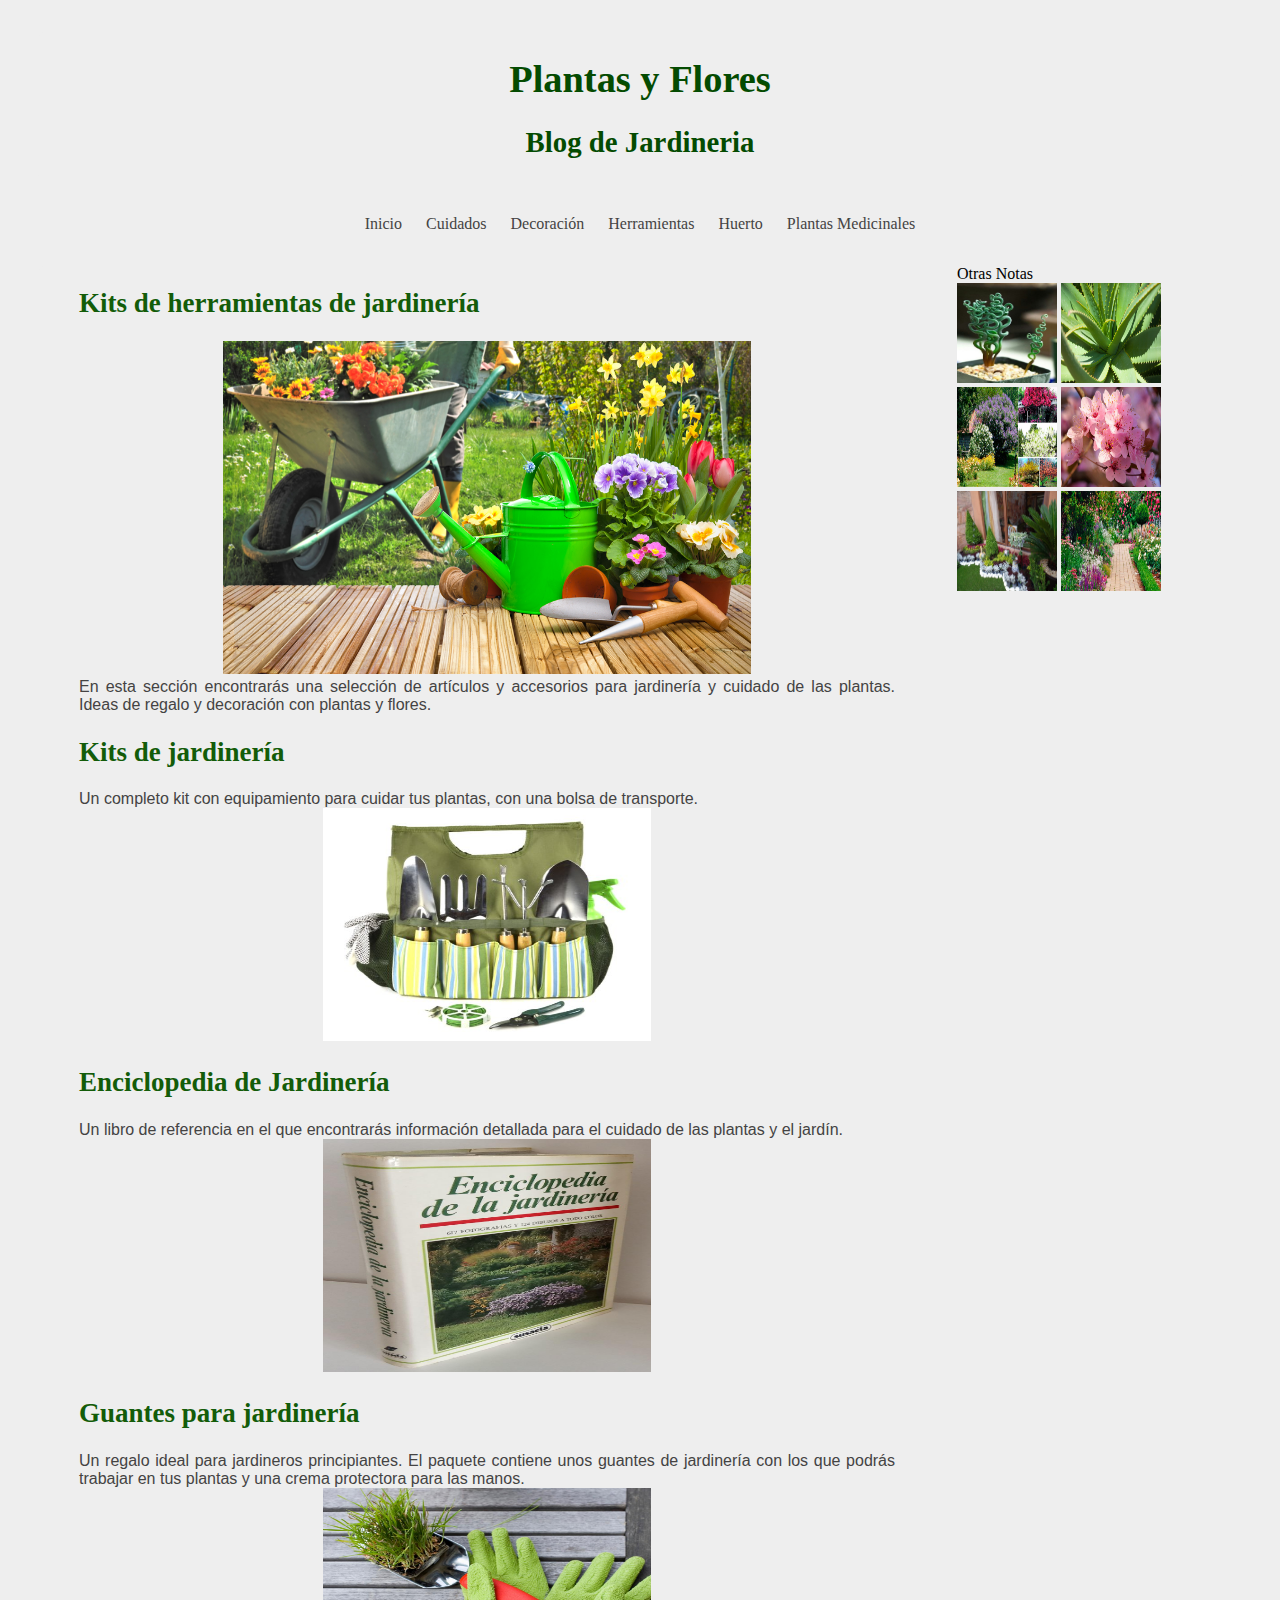
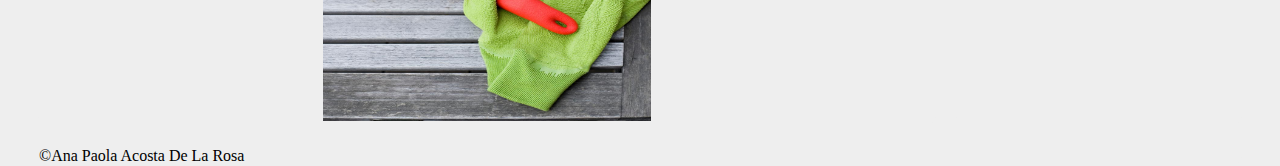
<file: herramientas.html>
<!DOCTYPE html>
<html lang="en">

<head>
    <meta charset="UTF-8">
    <meta name="viewport" content="width=device-width, initial-scale=1.0">
    <title>Plantas y Flores</title>
    <link rel="stylesheet" href="./css/main.css">
    <link rel="stylesheet" href="./css/gridAreas.css">
</head>

<body>

    <div class="container">

        <div class="box" id="box1">

            <div class="TituloPrincipal">
                <h1>Plantas y Flores</h1>
                <h2>Blog de Jardineria</h2>
            </div>

        </div>

        <div class="box" id="box2">
            <nav id="BarraNavegacion">

                <ul>

                    <li><a href="index.html">Inicio</a></li>
                    <li><a href="cuidados.html">Cuidados</a></li>
                    <li><a href="decoracion.html">Decoración</a></li>
                    <li><a href="herramientas.html">Herramientas</a></li>
                    <li><a href="huerto.html">Huerto</a></li>
                    <li><a href="plantas.html">Plantas Medicinales</a></li>

                </ul>

            </nav>
        </div>
        <div class="box" id="box3">
            <div class="Titulos">
                <h2>Kits de herramientas de jardinería</h2>
            </div>

            <div align="center">
                <img src="./imagenes/herramientas.jpg" alt="Logo" width="528" height="333">
            </div>

            <div class="Informacion">
                <p>En esta sección encontrarás una selección de artículos y accesorios para jardinería y cuidado de las
                    plantas.
                    Ideas de regalo y decoración con plantas y flores.</p>
            </div>

            <div class="Titulos">
                <h2>Kits de jardinería</h2>
            </div>

            <div class="Informacion">
                <p>Un completo kit con equipamiento para cuidar tus plantas, con una bolsa de transporte.</p>
            </div>

            <div align="center">
                <img src="./imagenes/kit.jpg" alt="Logo" width="328" height="233">
            </div>

            <div class="Titulos">
                <h2>Enciclopedia de Jardinería</h2>
            </div>

            <div class="Informacion">
                <p>Un libro de referencia en el que encontrarás información detallada para el cuidado de las plantas y
                    el
                    jardín.</p>
            </div>

            <div align="center">
                <img src="./imagenes/enciclopedia.jpg" alt="Logo" width="328" height="233">
            </div>

            <div class="Titulos">
                <h2>Guantes para jardinería</h2>
            </div>

            <div class="Informacion">
                <p>Un regalo ideal para jardineros principiantes. El paquete contiene unos guantes de jardinería con los
                    que
                    podrás
                    trabajar en tus plantas y una crema protectora para las manos.</p>
            </div>

            <div align="center">
                <img src="./imagenes/guantes.jpg" alt="Logo" width="328" height="233">
            </div>
        </div>

        <div class="box" id="box4">
            <p>Otras Notas</p>

            <img src="./imagenes/planta.jpg" alt="Logo" width="100" height="100">
            <img src="./imagenes/aloe-vera-plant-1484074843rYR.jpg" alt="Logo" width="100" height="100">
            <img src="./imagenes/árboldes-para-jardines-pequeños.jpg" alt="Logo" width="100" height="100">
            <img src="./imagenes/Flores-SF-6.jpg" alt="Logo" width="100" height="100">
            <img src="./imagenes/8118e777687220af0b35631bfbbeca9b.jpg" alt="Logo" width="100" height="100">
            <img src="./imagenes/jardin-mujeresdemoda-1024x576.jpg" alt="Logo" width="100" height="100">


        </div>

        <div class="box" id="box5">
            <footer>
                <p>&copy;Ana Paola Acosta De La Rosa</p>
            </footer>
        </div>

    </div>
</body>

</html>
</file>
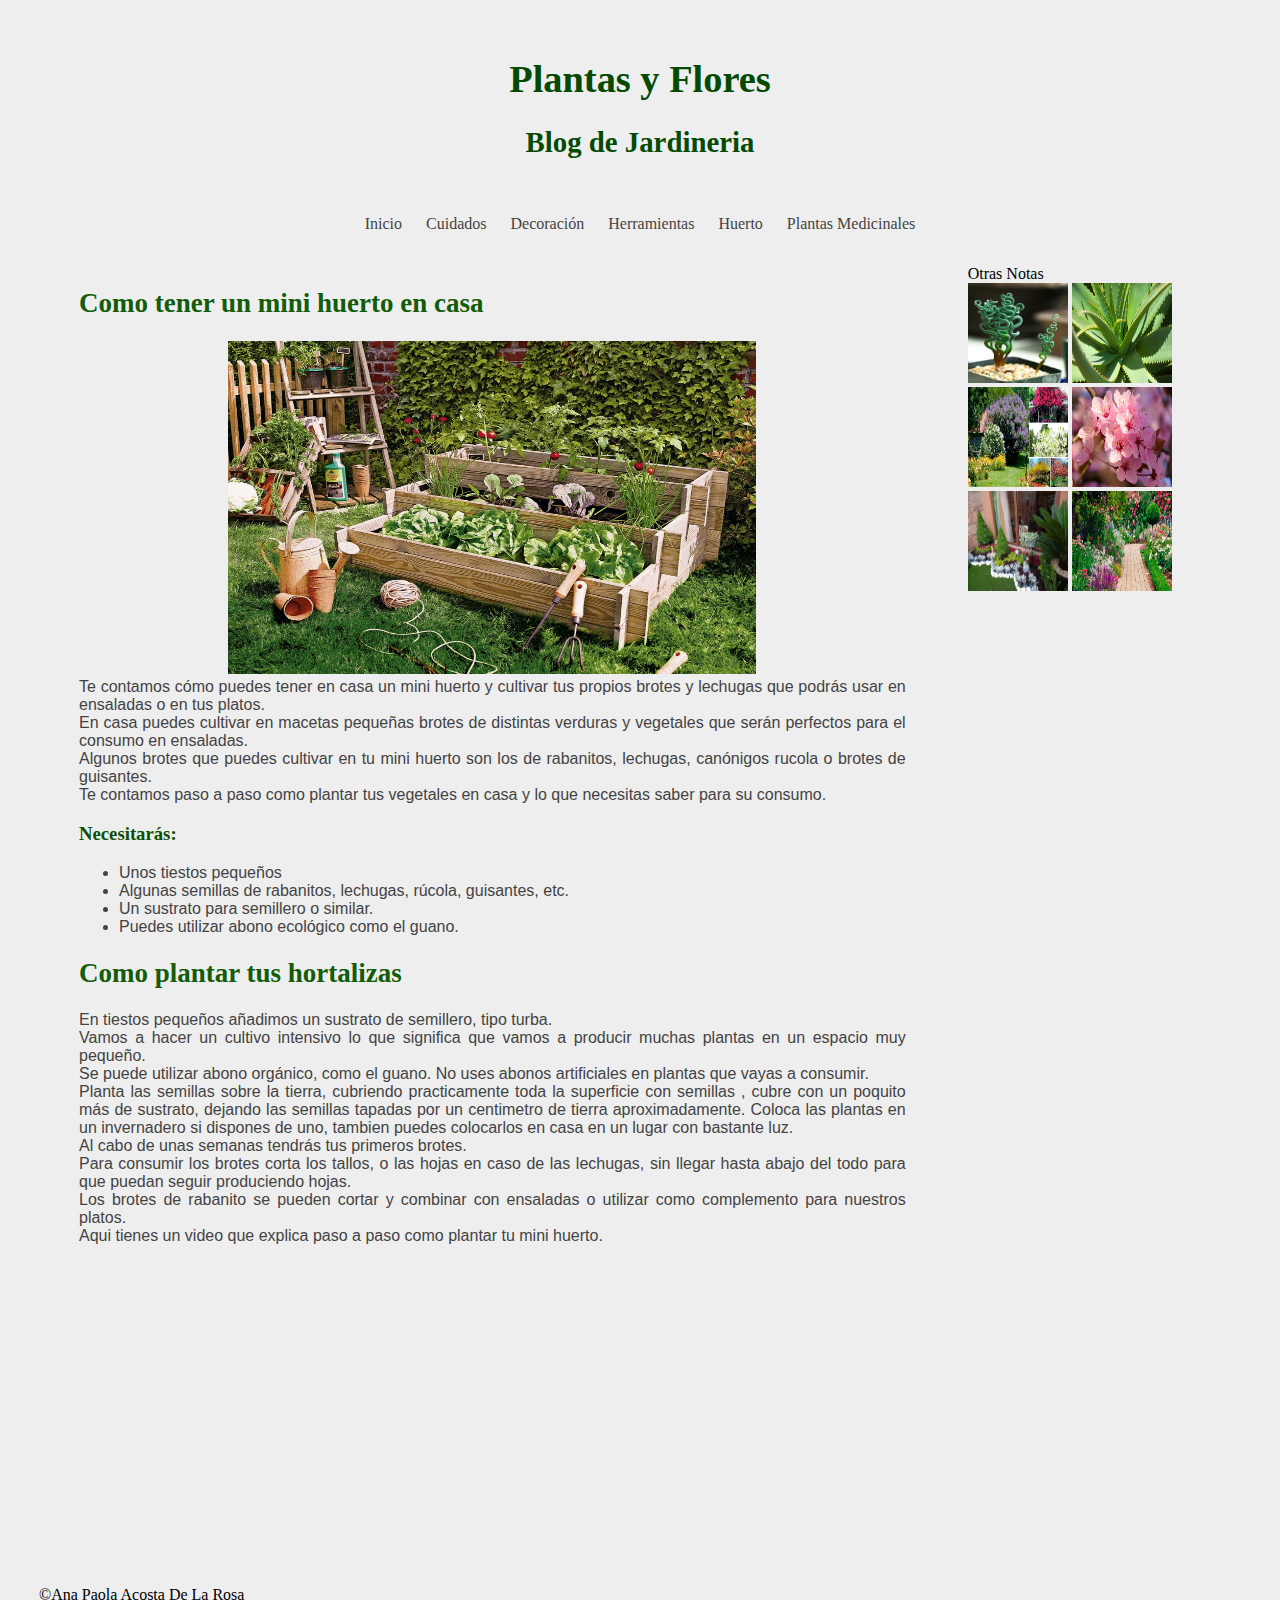
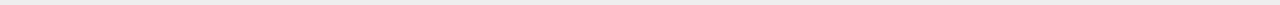
<file: huerto.html>
<!DOCTYPE html>
<html lang="en">

<head>
    <meta charset="UTF-8">
    <meta name="viewport" content="width=device-width, initial-scale=1.0">
    <title>Plantas y Flores</title>
    <link rel="stylesheet" href="./css/main.css">
    <link rel="stylesheet" href="./css/gridAreas.css">
</head>

<body>

    <div class="container">

        <div class="box" id="box1">

            <div class="TituloPrincipal">
                <h1>Plantas y Flores</h1>
                <h2>Blog de Jardineria</h2>
            </div>

        </div>
        <div class="box" id="box2">
            <nav id="BarraNavegacion">

                <ul>

                    <li><a href="index.html">Inicio</a></li>
                    <li><a href="cuidados.html">Cuidados</a></li>
                    <li><a href="decoracion.html">Decoración</a></li>
                    <li><a href="herramientas.html">Herramientas</a></li>
                    <li><a href="huerto.html">Huerto</a></li>
                    <li><a href="plantas.html">Plantas Medicinales</a></li>

                </ul>

            </nav>
        </div>
        <div class="box" id="box3">
            <div class="Titulos">
                <h2>Como tener un mini huerto en casa</h2>
            </div>

            <div align="center">
                <img src="./imagenes/huerto.jpg" alt="Logo" width="528" height="333">
            </div>

            <div class="Informacion">
                <p>Te contamos cómo puedes tener en casa un mini huerto y cultivar tus propios brotes y lechugas que
                    podrás usar
                    en ensaladas o en tus platos.</p>
                <p>En casa puedes cultivar en macetas pequeñas brotes de distintas verduras y vegetales que serán
                    perfectos para
                    el consumo en ensaladas.</p>
                <p>Algunos brotes que puedes cultivar en tu mini huerto son los de rabanitos, lechugas, canónigos rucola
                    o
                    brotes de guisantes.</p>
                <p>Te contamos paso a paso como plantar tus vegetales en casa y lo que necesitas saber para su consumo.
                </p>
            </div>

            <div class="Subtitulos">
                <h3>Necesitarás:</h3>
            </div>

            <div class="Informacion">
                <ul>
                    <li>Unos tiestos pequeños</li>
                    <li>Algunas semillas de rabanitos, lechugas, rúcola, guisantes, etc.</li>
                    <li>Un sustrato para semillero o similar.</li>
                    <li>Puedes utilizar abono ecológico como el guano.</li>
                </ul>
            </div>

            <div class="Titulos">
                <h2>Como plantar tus hortalizas</h2>
            </div>

            <div class="Informacion">

                <p>En tiestos pequeños añadimos un sustrato de semillero, tipo turba.</p>
                <p>Vamos a hacer un cultivo intensivo lo que significa que vamos a producir muchas plantas en un espacio
                    muy
                    pequeño.</p>
                <p>Se puede utilizar abono orgánico, como el guano. No uses abonos artificiales en plantas que vayas a
                    consumir.
                </p>
                <p>Planta las semillas sobre la tierra, cubriendo practicamente toda la superficie con semillas , cubre
                    con un
                    poquito más de sustrato, dejando las semillas tapadas por un centimetro de tierra aproximadamente.
                    Coloca
                    las plantas en un invernadero si dispones de uno, tambien puedes colocarlos en casa en un lugar con
                    bastante
                    luz.</p>
                <p>Al cabo de unas semanas tendrás tus primeros brotes.</p>
                <p>Para consumir los brotes corta los tallos, o las hojas en caso de las lechugas, sin llegar hasta
                    abajo del
                    todo para que puedan seguir produciendo hojas.</p>
                <p>Los brotes de rabanito se pueden cortar y combinar con ensaladas o utilizar como complemento para
                    nuestros
                    platos.</p>
                <p>Aqui tienes un video que explica paso a paso como plantar tu mini huerto.</p>

            </div>

            <div align="center">
                <iframe width="560" height="315" src="https://www.youtube.com/embed/PUQKZ8fZDJo" frameborder="0"
                    allow="accelerometer; autoplay; clipboard-write; encrypted-media; gyroscope; picture-in-picture"
                    allowfullscreen></iframe>
            </div>
        </div>

        <div class="box" id="box4">
            <p>Otras Notas</p>

            <img src="./imagenes/planta.jpg" alt="Logo" width="100" height="100">
            <img src="./imagenes/aloe-vera-plant-1484074843rYR.jpg" alt="Logo" width="100" height="100">
            <img src="./imagenes/árboldes-para-jardines-pequeños.jpg" alt="Logo" width="100" height="100">
            <img src="./imagenes/Flores-SF-6.jpg" alt="Logo" width="100" height="100">
            <img src="./imagenes/8118e777687220af0b35631bfbbeca9b.jpg" alt="Logo" width="100" height="100">
            <img src="./imagenes/jardin-mujeresdemoda-1024x576.jpg" alt="Logo" width="100" height="100">


        </div>
        
        <div class="box" id="box5">
            <footer>
                <p>&copy;Ana Paola Acosta De La Rosa</p>
            </footer>
        </div>

    </div>
</body>

</html>
</file>
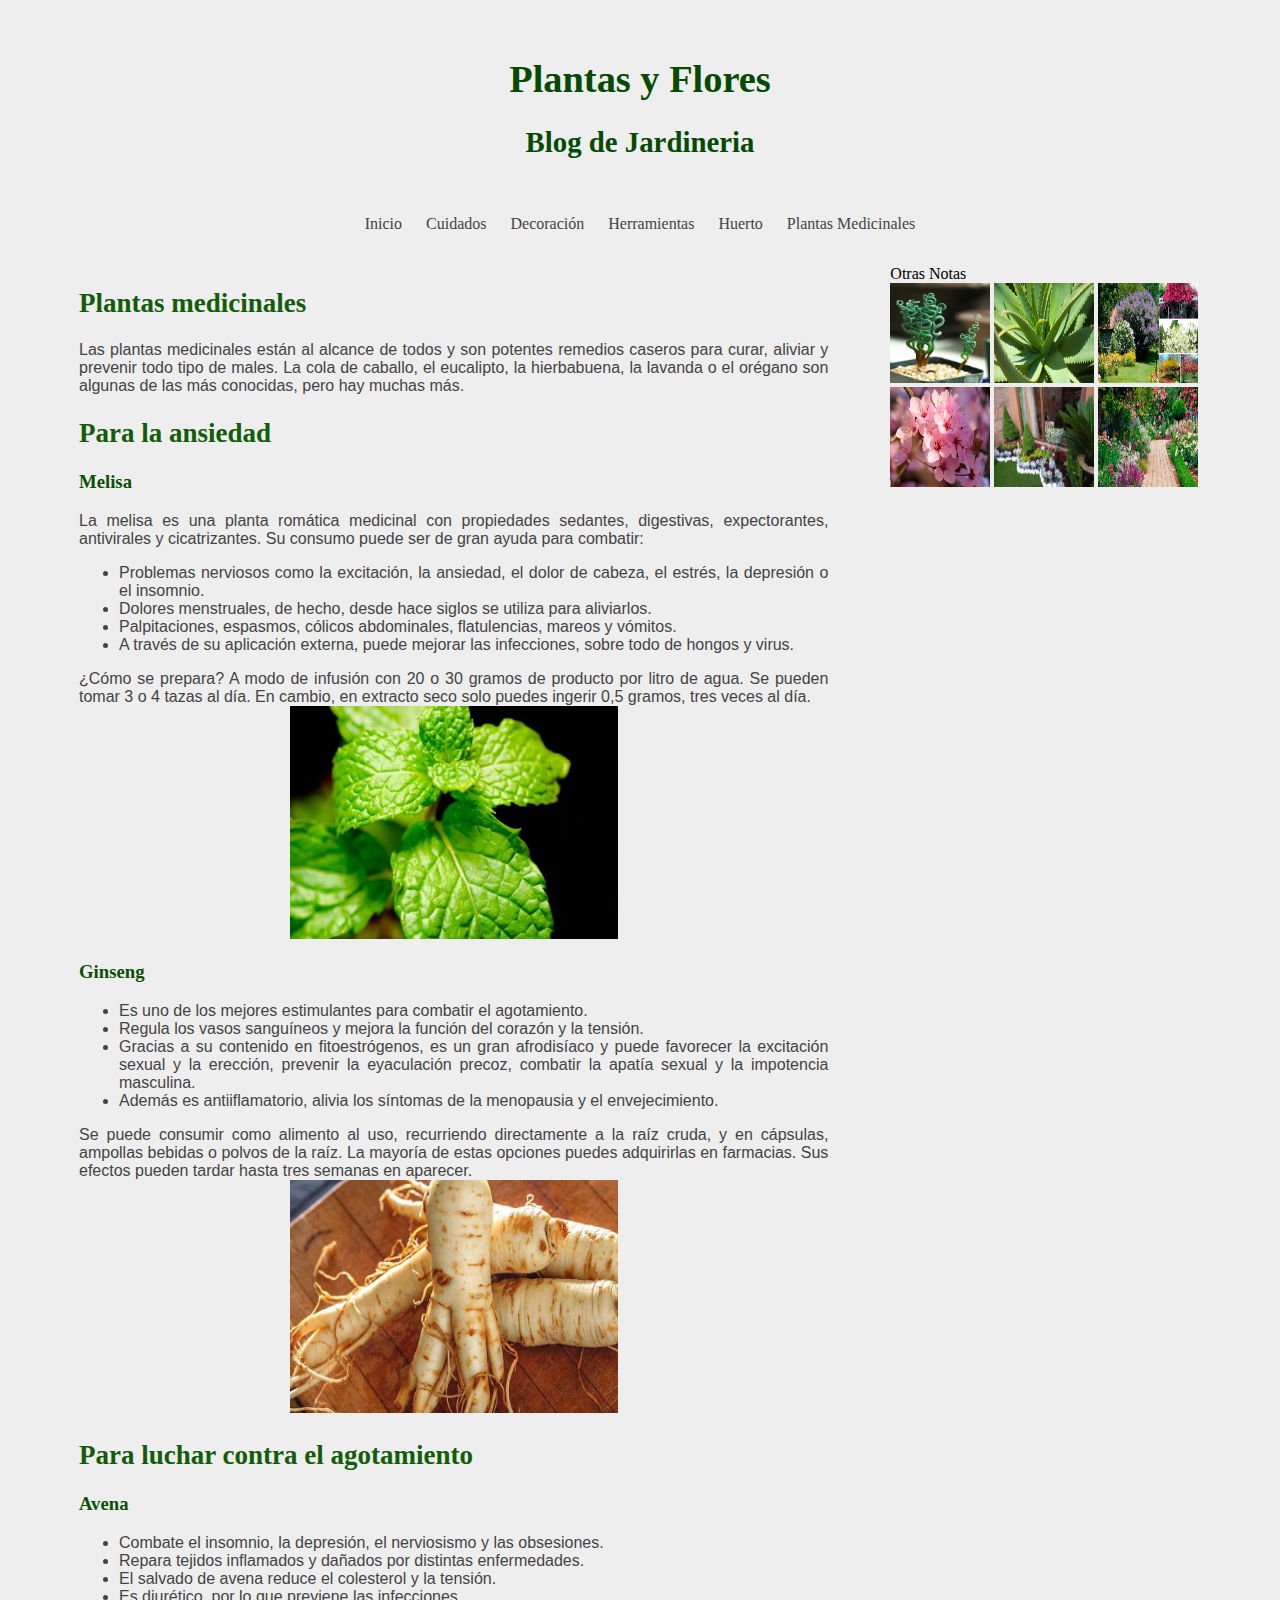
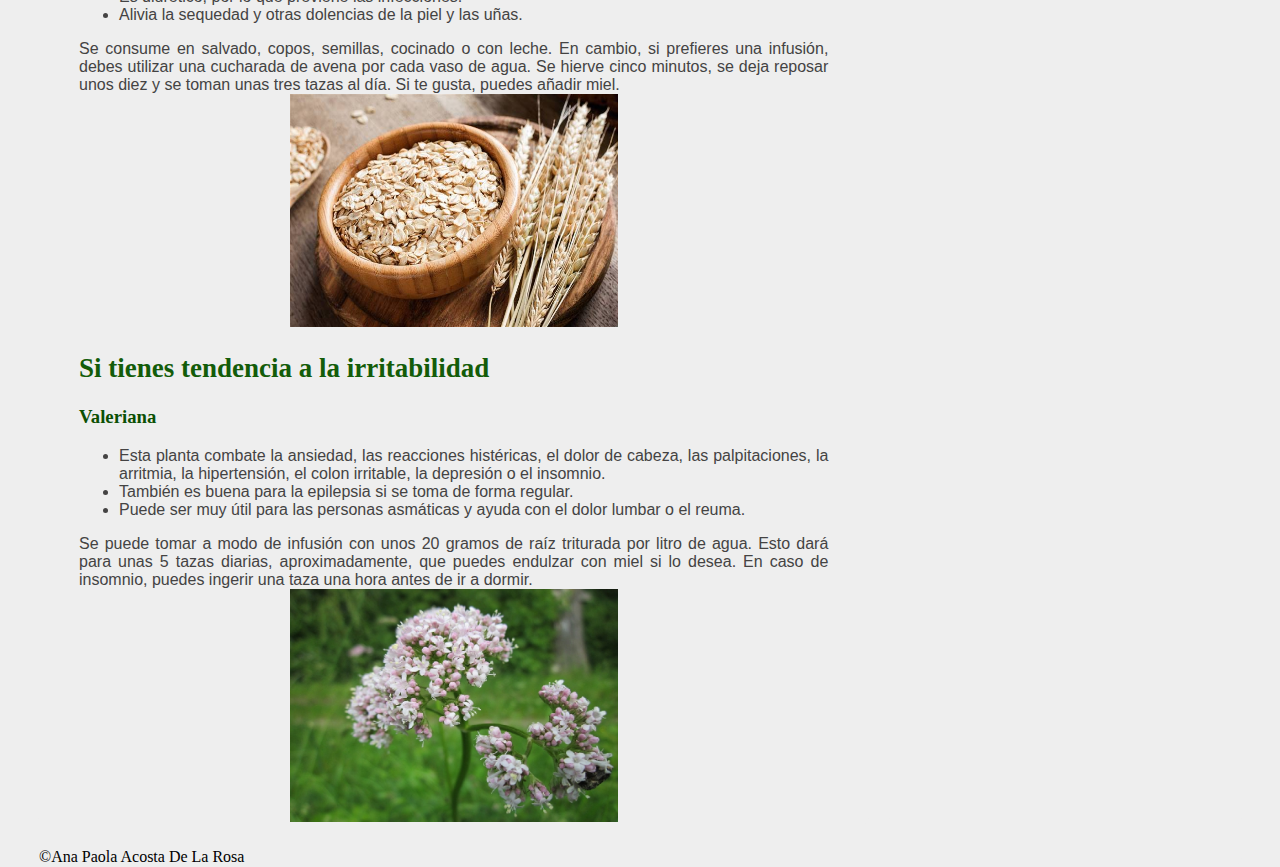
<file: plantas.html>
<!DOCTYPE html>
<html lang="en">

<head>
    <meta charset="UTF-8">
    <meta name="viewport" content="width=device-width, initial-scale=1.0">
    <title>Plantas y Flores</title>
    <link rel="stylesheet" href="./css/main.css">
    <link rel="stylesheet" href="./css/gridAreas.css">
</head>

<body>

    <div class="container">

        <div class="box" id="box1">

            <div class="TituloPrincipal">
                <h1>Plantas y Flores</h1>
                <h2>Blog de Jardineria</h2>
            </div>

        </div>

        <div class="box" id="box2">
            <nav id="BarraNavegacion">

                <ul>

                    <li><a href="index.html">Inicio</a></li>
                    <li><a href="cuidados.html">Cuidados</a></li>
                    <li><a href="decoracion.html">Decoración</a></li>
                    <li><a href="herramientas.html">Herramientas</a></li>
                    <li><a href="huerto.html">Huerto</a></li>
                    <li><a href="plantas.html">Plantas Medicinales</a></li>

                </ul>

            </nav>
        </div>
        <div class="box" id="box3">
            <div class="Titulos">
                <h2>Plantas medicinales </h2>
            </div>

            <div class="Informacion">
                <p>Las plantas medicinales están al alcance de todos y son potentes remedios caseros para curar, aliviar
                    y
                    prevenir todo tipo de males. La cola de caballo, el eucalipto, la hierbabuena, la lavanda o el
                    orégano son
                    algunas de las más conocidas, pero hay muchas más.</p>
            </div>

            <div class="Titulos">
                <h2>Para la ansiedad </h2>
            </div>

            <div class="Subtitulos">
                <h3>Melisa</h3>
            </div>

            <div class="Informacion">
                <p>La melisa es una planta romática medicinal con propiedades sedantes, digestivas, expectorantes,
                    antivirales y
                    cicatrizantes. Su consumo puede ser de gran ayuda para combatir:</p>

                <ul>

                    <li>Problemas nerviosos como la excitación, la ansiedad, el dolor de cabeza, el estrés, la depresión
                        o el
                        insomnio.</li>
                    <li>Dolores menstruales, de hecho, desde hace siglos se utiliza para aliviarlos.</li>
                    <li>Palpitaciones, espasmos, cólicos abdominales, flatulencias, mareos y vómitos.</li>
                    <li>A través de su aplicación externa, puede mejorar las infecciones, sobre todo de hongos y virus.
                    </li>

                </ul>

                <p>¿Cómo se prepara? A modo de infusión con 20 o 30 gramos de producto por litro de agua. Se pueden
                    tomar 3 o 4
                    tazas al día. En cambio, en extracto seco solo puedes ingerir 0,5 gramos, tres veces al día.</p>

            </div>

            <div align="center">
                <img src="./imagenes/melisa.jpg" alt="Logo" width="328" height="233">
            </div>

            <div class="Subtitulos">
                <h3>Ginseng</h3>
            </div>

            <div class="Informacion">
                <ul>

                    <li>Es uno de los mejores estimulantes para combatir el agotamiento.</li>
                    <li>Regula los vasos sanguíneos y mejora la función del corazón y la tensión.</li>
                    <li>Gracias a su contenido en fitoestrógenos, es un gran afrodisíaco y puede favorecer la excitación
                        sexual
                        y la erección, prevenir la eyaculación precoz, combatir la apatía sexual y la impotencia
                        masculina.</li>
                    <li>Además es antiiflamatorio, alivia los síntomas de la menopausia y el envejecimiento.</li>

                </ul>

                <p>Se puede consumir como alimento al uso, recurriendo directamente a la raíz cruda, y en cápsulas,
                    ampollas
                    bebidas o polvos de la raíz. La mayoría de estas opciones puedes adquirirlas en farmacias. Sus
                    efectos
                    pueden tardar hasta tres semanas en aparecer.</p>

            </div>

            <div align="center">
                <img src="./imagenes/Ginseng.jpg" alt="Logo" width="328" height="233">
            </div>

            <div class="Titulos">
                <h2>Para luchar contra el agotamiento</h2>
            </div>

            <div class="Subtitulos">
                <h3>Avena</h3>
            </div>

            <div class="Informacion">
                <ul>
                    <li>Combate el insomnio, la depresión, el nerviosismo y las obsesiones.</li>
                    <li>Repara tejidos inflamados y dañados por distintas enfermedades.</li>
                    <li>El salvado de avena reduce el colesterol y la tensión.</li>
                    <li>Es diurético, por lo que previene las infecciones.</li>
                    <li>Alivia la sequedad y otras dolencias de la piel y las uñas.</li>

                </ul>

                <p>Se consume en salvado, copos, semillas, cocinado o con leche. En cambio, si prefieres una infusión,
                    debes
                    utilizar una cucharada de avena por cada vaso de agua. Se hierve cinco minutos, se deja reposar unos
                    diez y
                    se toman unas tres tazas al día. Si te gusta, puedes añadir miel.</p>

            </div>

            <div align="center">
                <img src="./imagenes/Avena.jpg" alt="Logo" width="328" height="233">
            </div>

            <div class="Titulos">
                <h2>Si tienes tendencia a la irritabilidad</h2>
            </div>

            <div class="Subtitulos">
                <h3>Valeriana</h3>
            </div>

            <div class="Informacion">
                <ul>

                    <li>Esta planta combate la ansiedad, las reacciones histéricas, el dolor de cabeza, las
                        palpitaciones, la
                        arritmia, la hipertensión, el colon irritable, la depresión o el insomnio.</li>
                    <li>También es buena para la epilepsia si se toma de forma regular.</li>
                    <li>Puede ser muy útil para las personas asmáticas y ayuda con el dolor lumbar o el reuma.</li>

                </ul>

                <p>Se puede tomar a modo de infusión con unos 20 gramos de raíz triturada por litro de agua. Esto dará
                    para unas
                    5 tazas diarias, aproximadamente, que puedes endulzar con miel si lo desea. En caso de insomnio,
                    puedes
                    ingerir una taza una hora antes de ir a dormir.</p>

            </div>

            <div align="center">
                <img src="./imagenes/Valeriana.jpg" alt="Logo" width="328" height="233">
            </div>

        </div>
        
        <div class="box" id="box4">
            <p>Otras Notas</p>

            <img src="./imagenes/planta.jpg" alt="Logo" width="100" height="100">
            <img src="./imagenes/aloe-vera-plant-1484074843rYR.jpg" alt="Logo" width="100" height="100">
            <img src="./imagenes/árboldes-para-jardines-pequeños.jpg" alt="Logo" width="100" height="100">
            <img src="./imagenes/Flores-SF-6.jpg" alt="Logo" width="100" height="100">
            <img src="./imagenes/8118e777687220af0b35631bfbbeca9b.jpg" alt="Logo" width="100" height="100">
            <img src="./imagenes/jardin-mujeresdemoda-1024x576.jpg" alt="Logo" width="100" height="100">


        </div>
        
        <div class="box" id="box5">
            <footer>
                <p>&copy;Ana Paola Acosta De La Rosa</p>
            </footer>
        </div>

    </div>
</body>

</html>
</file>
<file: css/main.css>
.container {
    /* border: 1px solid red; */
    margin: 30px 30px;
}

.box {
    border: 1px solid #eeeeee;
    border-radius: 10px;
}

p{
    
    margin: 0;
}

h{
    margin: 0;

}

body {
    background-color:#eeeeee;
    display: block;
}

.TituloPrincipal {
    font-size: larger;
    font-family: 'Times New Roman', Times, serif;
    text-align: center;
    margin-left: 40px;
    margin-right: 40px;
    color: rgb(4, 75, 1);
}

#BarraNavegacion {
    background-color: #eeeeee;
    text-align: center;
}

#BarraNavegacion ul {
    list-style: none;
    margin: 0;
    padding: 0;
}

#BarraNavegacion ul li {
    display: inline-block;
}

#BarraNavegacion ul li a {
    color: rgb(68, 67, 67);
    display: block;
    padding: 10px;
    text-decoration: none;
}

#BarraNavegacion ul li a:hover {
    background-color: #ccf0c6;
}

.Titulos {
    font-size: large;
    font-family: 'Times New Roman', Times, serif;
    color: rgb(19, 92, 9);
    text-align: justify;
    margin-left: 40px;
    margin-right: 40px;
}

.Subtitulos {
    font-family: 'Times New Roman', Times, serif;
    color: rgb(39, 92, 33);
    text-align: justify;
    margin-left: 40px;
    margin-right: 40px;
}

.Informacion {
    font-family: Arial, Helvetica, sans-serif;
    color: rgb(68, 67, 67);
    margin-left: 40px;
    margin-right: 40px;
    text-align: justify;
}

.pie{

    margin-left: 20px;
    font-size: small;

}

h3 {
    color: rgb(11, 80, 4);
}

b {
    color: rgb(11, 80, 4);
}

ul {
    list-style-image: url("https://img.icons8.com/plasticine/20/000000/leaf.png")
}
</file>
<file: css/gridAreas.css>
.container {

    display: grid;
    gap: 20px;
    height: 900px;

    grid-template-areas:
     "header header header " 
     "navigation-bar navigation-bar navigation-bar " 
     "content content sidebar "
     "content content sidebar "
     "content content sidebar "
     "footer footer footer "
}

#box1 {
    grid-area: header;
    background-color:#eeeeee;

}

#box2 {
    grid-area: navigation-bar;
    background-color:#eeeeee;

}


#box3 {
    grid-area: content;
    background-color:#eeeeee;

}

#box4 {
    grid-area: sidebar;
    background-color:#eeeeee;

}


#box5 {
    grid-area: footer;
    background-color:#eeeeee;

}
</file>
